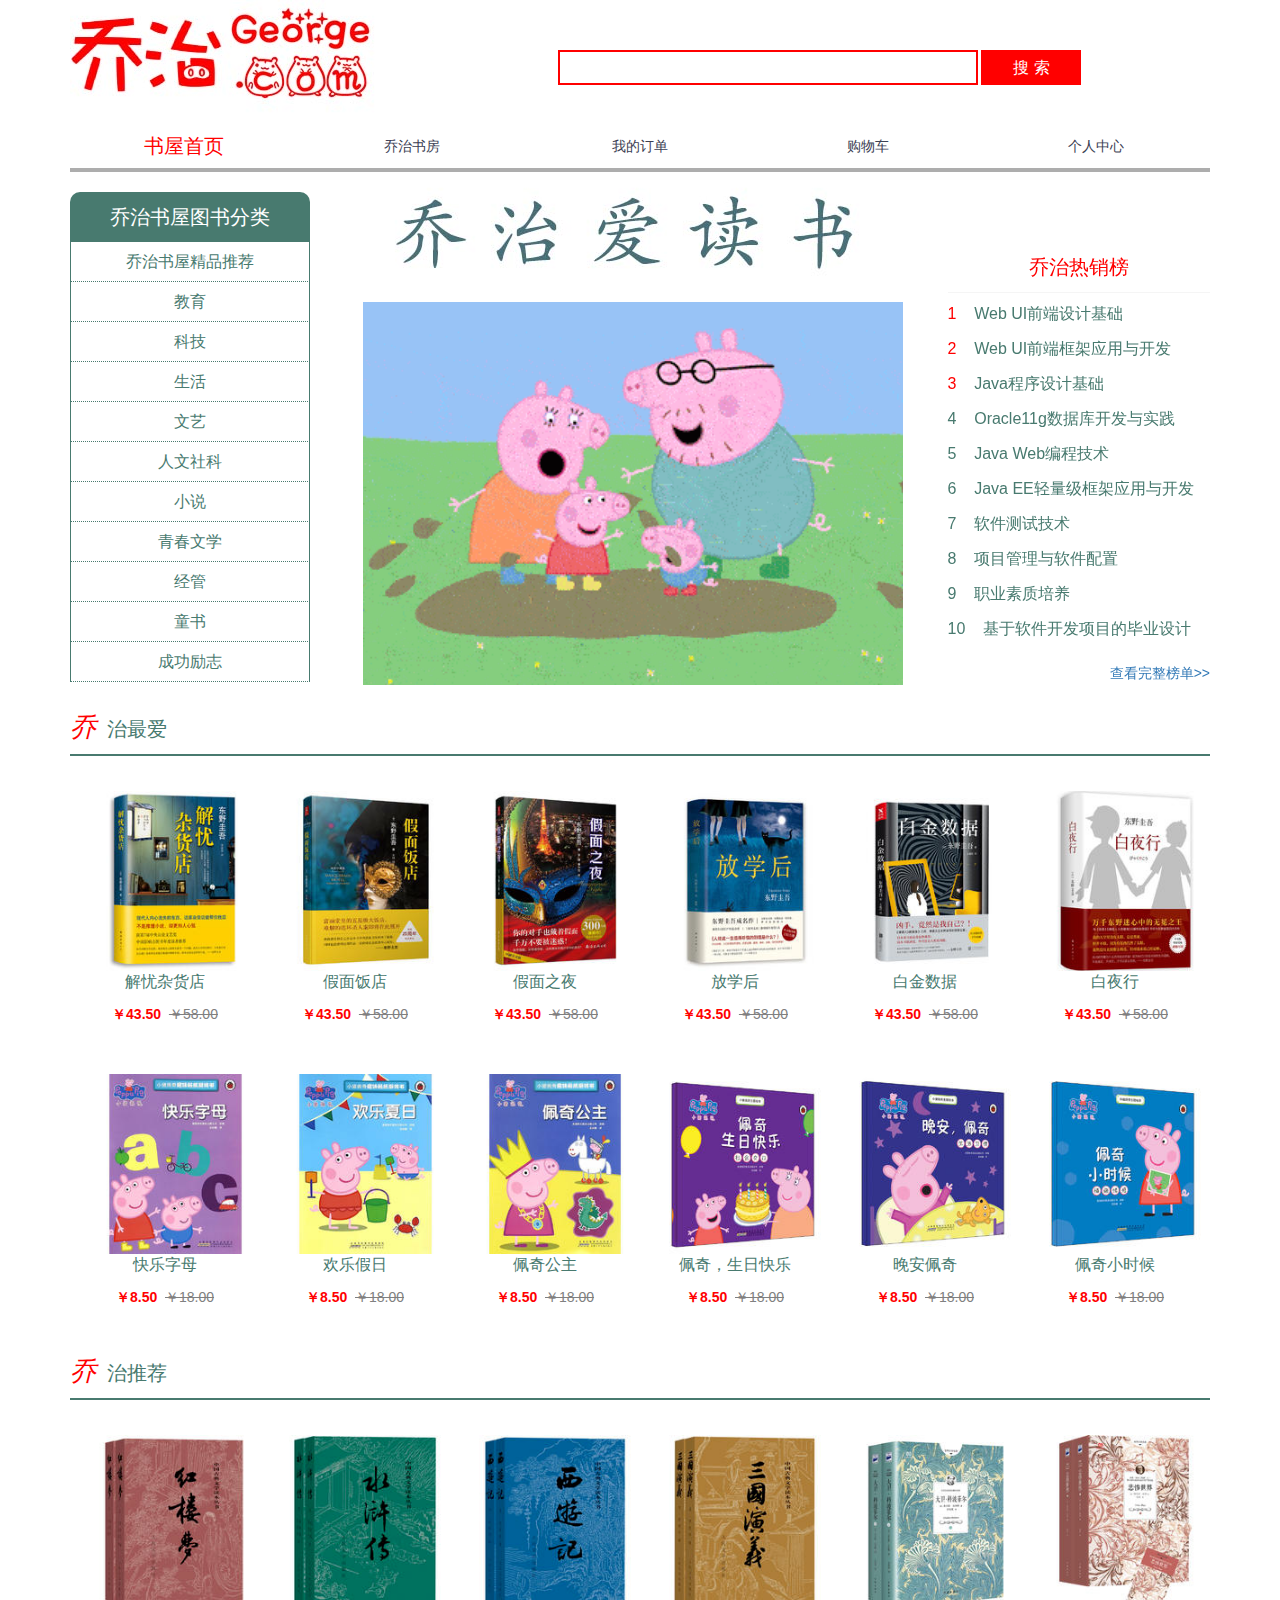
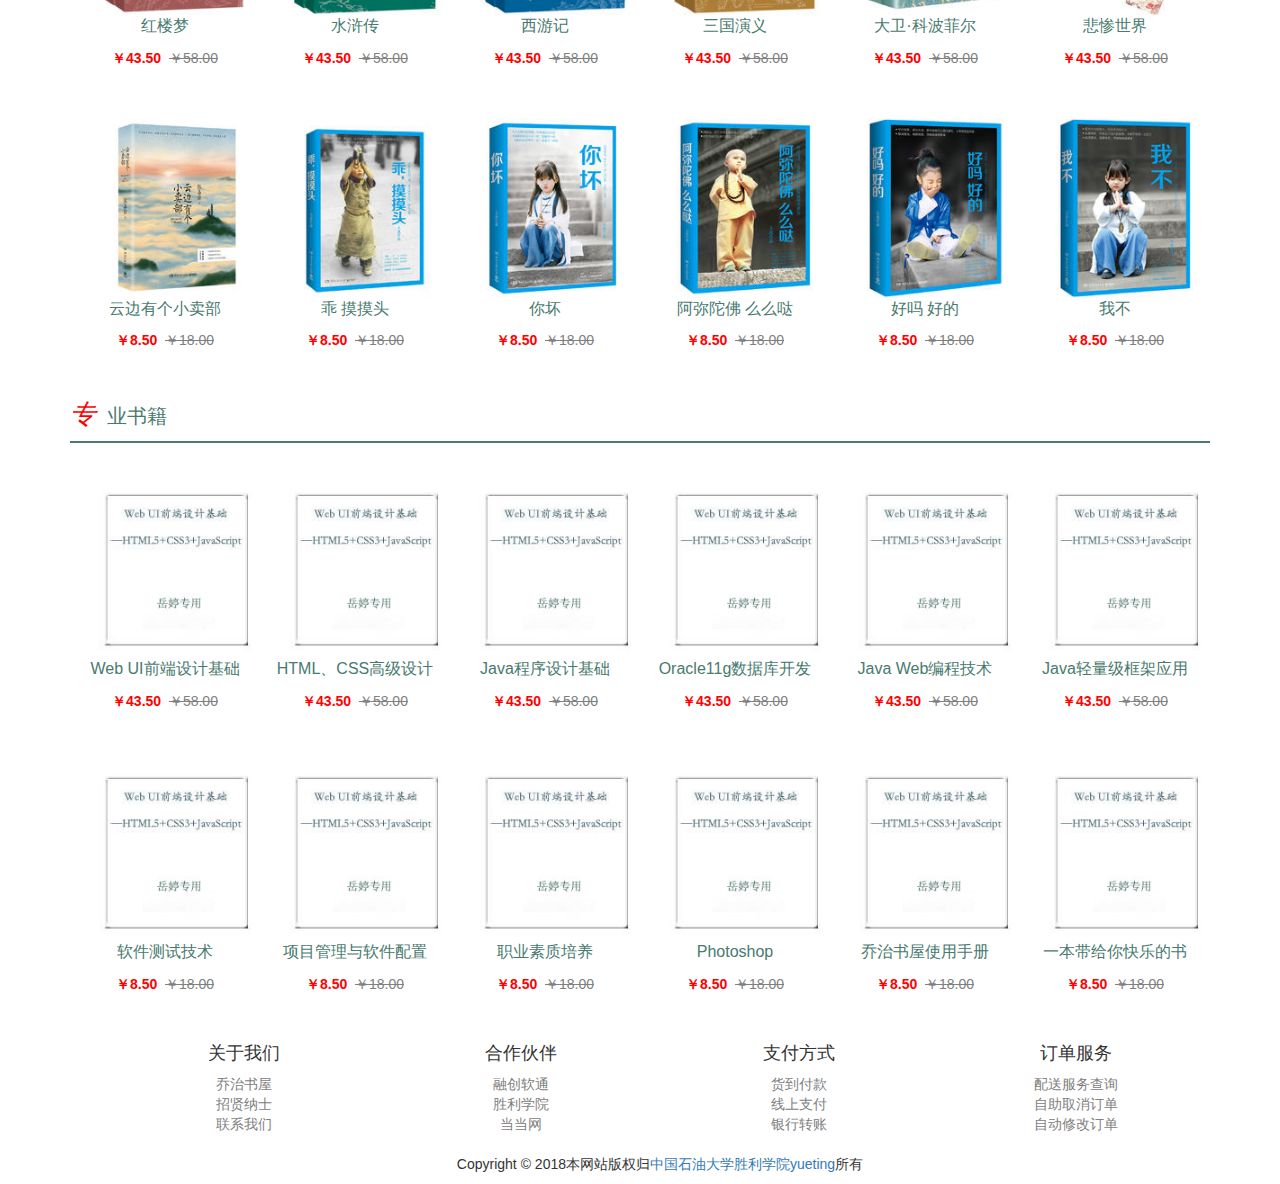
<file: index.html>
<!DOCTYPE html>
<html>
	<head>
		<meta charset="utf-8" />
		<title>乔治书屋主页</title>
		<link rel="stylesheet" href="css/bootstrap.min.css" media="screen"/>
		<link rel="stylesheet" href="css/George.css" />
		<script src="js/jquery.js"></script>
		<script src="js/bootstrap.js"></script>
		<script src="js/bootbox.min.js"></script>
		<meta name="viewport" content="width=device-width,initial-scale=1.0" />
	</head>
	<body>
		<div class="container">
			<!--头部区域-->
			<div class="header row">
				<div class="col-md-5">
					<img src="img/logo.jpg"/>
				</div>
				<div class="col-md-7">
					<input class="text" type="text" />
					<input class="button" type="button" value="搜 索" onclick="javascript:window.location.href='book.html'"/>
				</div>
			</div>
			<!--导航区域-->
			<div class="nav row">
				<div class="col-md-12">
					<a href="index.html" style="font-size: 20px;color: red;">书屋首页</a>
					<a href="library.html">乔治书房</a>
					<a href="goods.html">我的订单</a>					
					<a href="trolley.html">购物车</a>
					<a href="person.html">个人中心</a>
				</div>
			</div>
			<!--中间区域-->
			<div class="article row">
				<div class="left col-md-3">	
					<!--左侧导航栏-->
					<div id="aside">
						<h2>乔治书屋图书分类</h2>
						<ul id="menu">
							<!--乔治图书精品推荐-->
							<li>
								<a href="">乔治书屋精品推荐</a>
								<div class="tankuang">
									<dl class="submenu">
										<dt>热爱编程的乔治</dt>
										<dd>
											<span>&nbsp;&nbsp;<a href="book.html"><b style="color: red;">《乔治爱编程之软通培训》</b></a>&nbsp;&nbsp;</span>
											<span>&nbsp;&nbsp;<a href="book.html">《Web UI前端设计基础》</a>&nbsp;&nbsp;</span>
											<span>&nbsp;&nbsp;<a href="book.html">《Web UI前端框架应用与开发》</a>&nbsp;&nbsp;</span>
											<span>&nbsp;&nbsp;<a href="book.html">《Java程序设计基础》</a>&nbsp;&nbsp;</span>
											<span>&nbsp;&nbsp;<a href="book.html">《oracle11g数据库开发与实战》</a>&nbsp;&nbsp;</span>
											<span>&nbsp;&nbsp;<a href="book.html">《Java web编程技术》</a>&nbsp;&nbsp;</span>
											<span>&nbsp;&nbsp;<a href="book.html">《JavaEE轻量级框架应用与开发》</a>&nbsp;&nbsp;</span>
											<span>&nbsp;&nbsp;<a href="book.html">《软件测试技术》</a>&nbsp;&nbsp;</span>
											<span>&nbsp;&nbsp;<a href="book.html">《项目管理与软件配置》</a>&nbsp;&nbsp;</span>
											<span>&nbsp;&nbsp;<a href="book.html">《职业素质培养》</a>&nbsp;&nbsp;</span>
											<span>&nbsp;&nbsp;<a href="book.html">《基于软件开发项目的毕业设计》</a>&nbsp;&nbsp;</span>
											<span>&nbsp;&nbsp;<a href="book.html">更多推荐，敬请期待</a>&nbsp;&nbsp;</span>
										</dd>
		  							    <div class="clear"></div>
									</dl>
								</div>
								<div class="clear"></div>
							</li>
							<!--教育-->
							<li>
								<a href="">教育</a>
								<div class="tankuang">
									<dl class="submenu">
										<dt>教材</dt>
										<dd>
											<span>&nbsp;&nbsp;<a href="book.html">研究生/本科/专科</a>&nbsp;&nbsp;</span>
											<span>&nbsp;&nbsp;<a href="book.html">高职高专</a>&nbsp;&nbsp;</span>
											<span>&nbsp;&nbsp;<a href="book.html">成人教育</a>&nbsp;&nbsp;</span>
											<span>&nbsp;&nbsp;<a href="book.html">职业技术培训</a>&nbsp;&nbsp;</span>
											<span>&nbsp;&nbsp;<a href="book.html">公共课</a>&nbsp;&nbsp;</span>
											<span>&nbsp;&nbsp;<a href="book.html">工学类</a>&nbsp;&nbsp;</span>
											<span>&nbsp;&nbsp;<a href="book.html">文法类</a>&nbsp;&nbsp;</span>
											<span>&nbsp;&nbsp;<a href="book.html">理学类</a>&nbsp;&nbsp;</span>
											<span>&nbsp;&nbsp;<a href="book.html">医学类</a>&nbsp;&nbsp;</span>
											<span>&nbsp;&nbsp;<a href="book.html">更多</a>&nbsp;&nbsp;</span>
										</dd>
										<div class="clear"></div>
									</dl>
									<dl class="submenu">
										<dt>外语</dt>
										<dd>
											<span>&nbsp;&nbsp;<a href="book.html">英语综合教程</a>&nbsp;&nbsp;</span>
											<span>&nbsp;&nbsp;<a href="book.html">英语专项训练</a>&nbsp;&nbsp;</span>
											<span>&nbsp;&nbsp;<a href="book.html">英语读物</a>&nbsp;&nbsp;</span>
											<span>&nbsp;&nbsp;<a href="book.html">英语考试</a>&nbsp;&nbsp;</span>
											<span>&nbsp;&nbsp;<a href="book.html">英语工具书</a>&nbsp;&nbsp;</span>
											<span>&nbsp;&nbsp;<a href="book.html">小语种</a>&nbsp;&nbsp;</span>
											<span>&nbsp;&nbsp;<a href="book.html">日语</a>&nbsp;&nbsp;</span>
											<span>&nbsp;&nbsp;<a href="book.html">法语</a>&nbsp;&nbsp;</span>
											<span>&nbsp;&nbsp;<a href="book.html">韩语</a>&nbsp;&nbsp;</span>
											<span>&nbsp;&nbsp;<a href="book.html">对外汉语</a>&nbsp;&nbsp;</span>
											<span>&nbsp;&nbsp;<a href="">更多</a>&nbsp;&nbsp;</span>
										</dd>
										<div class="clear"></div>
									</dl>
									<dl class="submenu">
										<dt>中小学</dt>
										<dd>
											<span>&nbsp;&nbsp;<a href="">幼小衔接</a>&nbsp;&nbsp;</span>
											<span>&nbsp;&nbsp;<a href="">一年级</a>&nbsp;&nbsp;</span>
											<span>&nbsp;&nbsp;<a href="">二年级</a>&nbsp;&nbsp;</span>
											<span>&nbsp;&nbsp;<a href="">三年级</a>&nbsp;&nbsp;</span>
											<span>&nbsp;&nbsp;<a href="">四年级</a>&nbsp;&nbsp;</span>
											<span>&nbsp;&nbsp;<a href="">五年级</a>&nbsp;&nbsp;</span>
											<span>&nbsp;&nbsp;<a href="">六年级</a>&nbsp;&nbsp;</span>
											<span>&nbsp;&nbsp;<a href="">初中</a>&nbsp;&nbsp;</span>
											<span>&nbsp;&nbsp;<a href="">高中</a>&nbsp;&nbsp;</span>
											<span>&nbsp;&nbsp;<a href="">工具书</a>&nbsp;&nbsp;</span>
											<span>&nbsp;&nbsp;<a href="">更多</a>&nbsp;&nbsp;</span>
										</dd>
										<div class="clear"></div>
									</dl>
									<dl class="submenu">
										<dt>考试</dt>
										<dd>
											<span>&nbsp;&nbsp;<a href="">计算机</a>&nbsp;&nbsp;</span>
											<span>&nbsp;&nbsp;<a href="">建造师</a>&nbsp;&nbsp;</span>
											<span>&nbsp;&nbsp;<a href="">会计师</a>&nbsp;&nbsp;</span>
											<span>&nbsp;&nbsp;<a href="">公务员</a>&nbsp;&nbsp;</span>
											<span>&nbsp;&nbsp;<a href="">教师编</a>&nbsp;&nbsp;</span>
											<span>&nbsp;&nbsp;<a href="">事业编</a>&nbsp;&nbsp;</span>
											<span>&nbsp;&nbsp;<a href="">医师资格</a>&nbsp;&nbsp;</span>
											<span>&nbsp;&nbsp;<a href="">心理学认定</a>&nbsp;&nbsp;</span>
											<span>&nbsp;&nbsp;<a href="">MBA/MPA</a>&nbsp;&nbsp;</span>
											<span>&nbsp;&nbsp;<a href="">建筑工程</a>&nbsp;&nbsp;</span>
											<span>&nbsp;&nbsp;<a href="">更多</a>&nbsp;&nbsp;</span>
										</dd>
										<div class="clear"></div>
									</dl>
								</div>
								<div class="clear"></div>
							</li>														
							<!--科技-->
							<li>
								<a href="">科技</a>
								<div class="tankuang">
									<dl class="submenu">
										<dt>计算机</dt>
										<dd>
											<span>&nbsp;&nbsp;<a href="">计算机理论</a>&nbsp;&nbsp;</span>
											<span>&nbsp;&nbsp;<a href="">硬件/外部设备/维修</a>&nbsp;&nbsp;</span>
											<span>&nbsp;&nbsp;<a href="">操作系统/系统开发</a>&nbsp;&nbsp;</span>
											<span>&nbsp;&nbsp;<a href="">数据库</a>&nbsp;&nbsp;</span>
											<span>&nbsp;&nbsp;<a href="">程序设计</a>&nbsp;&nbsp;</span>
											<span>&nbsp;&nbsp;<a href="">网络与数据通信</a>&nbsp;&nbsp;</span>
											<span>&nbsp;&nbsp;<a href="">图形图像多媒体</a>&nbsp;&nbsp;</span>
											<span>&nbsp;&nbsp;<a href="">CAD CAM CAE</a>&nbsp;&nbsp;</span>
											<span>&nbsp;&nbsp;<a href="">软件工程/开发项目管理</a>&nbsp;&nbsp;</span>
											<span>&nbsp;&nbsp;<a href="">行业软件及应用</a>&nbsp;&nbsp;</span>
											<span>&nbsp;&nbsp;<a href="">人工智能</a>&nbsp;&nbsp;</span>
											<span>&nbsp;&nbsp;<a href="">计算机考试认定</a>&nbsp;&nbsp;</span>
											<span>&nbsp;&nbsp;<a href="">管理信息系统MIS</a>&nbsp;&nbsp;</span>
											<span>&nbsp;&nbsp;<a href="">地理信息管理系统GIS</a>&nbsp;&nbsp;</span>
											<span>&nbsp;&nbsp;<a href="">信息安全/网络安全</a>&nbsp;&nbsp;</span>
											<span>&nbsp;&nbsp;<a href="">更多</a>&nbsp;&nbsp;</span>
										</dd>
										<div class="clear"></div>
									</dl>
									<dl class="submenu">
										<dt>科普读物</dt>
										<dd>
											<span>&nbsp;&nbsp;<a href="">宇宙知识</a>&nbsp;&nbsp;</span>
											<span>&nbsp;&nbsp;<a href="">人类故事</a>&nbsp;&nbsp;</span>
											<span>&nbsp;&nbsp;<a href="">生物世界</a>&nbsp;&nbsp;</span>
											<span>&nbsp;&nbsp;<a href="">科学世界</a>&nbsp;&nbsp;</span>
											<span>&nbsp;&nbsp;<a href="">生态环境</a>&nbsp;&nbsp;</span>
											<span>&nbsp;&nbsp;<a href="">百科知识</a>&nbsp;&nbsp;</span>
											<span>&nbsp;&nbsp;<a href="">英文原版书-科普</a>&nbsp;&nbsp;</span>
											<span>&nbsp;&nbsp;<a href="">更多</a>&nbsp;&nbsp;</span>
										</dd>
										<div class="clear"></div>
									</dl>
									<dl class="submenu">
										<dt>建筑</dt>
										<dd>
											<span>&nbsp;&nbsp;<a href="">建筑史与建筑文化</a>&nbsp;&nbsp;</span>
											<span>&nbsp;&nbsp;<a href="">建筑科学</a>&nbsp;&nbsp;</span>
											<span>&nbsp;&nbsp;<a href="">建筑外观设计</a>&nbsp;&nbsp;</span>
											<span>&nbsp;&nbsp;<a href="">室内设计/装潢装修</a>&nbsp;&nbsp;</span>
											<span>&nbsp;&nbsp;<a href="">建筑施工与监理</a>&nbsp;&nbsp;</span>
											<span>&nbsp;&nbsp;<a href="">工程经济与管理</a>&nbsp;&nbsp;</span>
											<span>&nbsp;&nbsp;<a href="">城乡规划/市政工程</a>&nbsp;&nbsp;</span>
											<span>&nbsp;&nbsp;<a href="">园林景观/环境艺术</a>&nbsp;&nbsp;</span>
											<span>&nbsp;&nbsp;<a href="">标准/规范</a>&nbsp;&nbsp;</span>
											<span>&nbsp;&nbsp;<a href="">建筑教材/教辅</a>&nbsp;&nbsp;</span>
											<span>&nbsp;&nbsp;<a href="">职业资格考试用书</a>&nbsp;&nbsp;</span>
											<span>&nbsp;&nbsp;<a href="">更多</a>&nbsp;&nbsp;</span>
										</dd>
										<div class="clear"></div>
									</dl>
									<dl class="submenu">
										<dt>医学</dt>
										<dd>
											<span>&nbsp;&nbsp;<a href="">预防医学/卫生学</a>&nbsp;&nbsp;</span>
											<span>&nbsp;&nbsp;<a href="">临床医学理论</a>&nbsp;&nbsp;</span>
											<span>&nbsp;&nbsp;<a href="">内科学</a>&nbsp;&nbsp;</span>
											<span>&nbsp;&nbsp;<a href="">外科学</a>&nbsp;&nbsp;</span>
											<span>&nbsp;&nbsp;<a href="">妇产科学</a>&nbsp;&nbsp;</span>
											<span>&nbsp;&nbsp;<a href="">儿科学</a>&nbsp;&nbsp;</span>
											<span>&nbsp;&nbsp;<a href="">护理学</a>&nbsp;&nbsp;</span>
											<span>&nbsp;&nbsp;<a href="">中医</a>&nbsp;&nbsp;</span>
											<span>&nbsp;&nbsp;<a href="">药学</a>&nbsp;&nbsp;</span>
											<span>&nbsp;&nbsp;<a href="">麻醉学</a>&nbsp;&nbsp;</span>
											<span>&nbsp;&nbsp;<a href="">医学管理</a>&nbsp;&nbsp;</span>
											<span>&nbsp;&nbsp;<a href="">更多</a>&nbsp;&nbsp;</span>
										</dd>
										<div class="clear"></div>
									</dl>
									<dl class="submenu">
										<dt>农林/林业</dt>
										<dd>
											<span>&nbsp;&nbsp;<a href="">农业基础科学</a>&nbsp;&nbsp;</span>
											<span>&nbsp;&nbsp;<a href="">农业工程</a>&nbsp;&nbsp;</span>
											<span>&nbsp;&nbsp;<a href="">农学</a>&nbsp;&nbsp;</span>
											<span>&nbsp;&nbsp;<a href="">植物保护</a>&nbsp;&nbsp;</span>
											<span>&nbsp;&nbsp;<a href="">农作物</a>&nbsp;&nbsp;</span>
											<span>&nbsp;&nbsp;<a href="">园艺</a>&nbsp;&nbsp;</span>
											<span>&nbsp;&nbsp;<a href="">林业</a>&nbsp;&nbsp;</span>
											<span>&nbsp;&nbsp;<a href="">畜牧/狩猎/蚕/蜂</a>&nbsp;&nbsp;</span>
											<span>&nbsp;&nbsp;<a href="">水产/渔业</a>&nbsp;&nbsp;</span>
											<span>&nbsp;&nbsp;<a href="">农林音像</a>&nbsp;&nbsp;</span>
											<span>&nbsp;&nbsp;<a href="">更多</a>&nbsp;&nbsp;</span>
										</dd>
										<div class="clear"></div>
									</dl>
									<dl class="submenu">
										<dt>自然科学</dt>
										<dd>
											<span>&nbsp;&nbsp;<a href="">总论</a>&nbsp;&nbsp;</span>
											<span>&nbsp;&nbsp;<a href="">数学</a>&nbsp;&nbsp;</span>
											<span>&nbsp;&nbsp;<a href="">力学</a>&nbsp;&nbsp;</span>
											<span>&nbsp;&nbsp;<a href="">物理学</a>&nbsp;&nbsp;</span>
											<span>&nbsp;&nbsp;<a href="">化学</a>&nbsp;&nbsp;</span>
											<span>&nbsp;&nbsp;<a href="">天文学</a>&nbsp;&nbsp;</span>
											<span>&nbsp;&nbsp;<a href="">地球科学</a>&nbsp;&nbsp;</span>
											<span>&nbsp;&nbsp;<a href="">生物科学</a>&nbsp;&nbsp;</span>
											<span>&nbsp;&nbsp;<a href="">科技史</a>&nbsp;&nbsp;</span>
											<span>&nbsp;&nbsp;<a href="">更多</a>&nbsp;&nbsp;</span>
										</dd>
										<div class="clear"></div>
									</dl>
								</div>
								<div class="clear"></div>
							</li>
							<!--生活-->
							<li>
								<a href="">生活</a>
								<div class="tankuang">
									<dl class="submenu">
										<dt>亲子/家教</dt>
										<dd>
											<span>&nbsp;&nbsp;<a href="">家教理论</a>&nbsp;&nbsp;</span>
											<span>&nbsp;&nbsp;<a href="">家教方法</a>&nbsp;&nbsp;</span>
											<span>&nbsp;&nbsp;<a href="">成功案例</a>&nbsp;&nbsp;</span>
											<span>&nbsp;&nbsp;<a href="">素质教育</a>&nbsp;&nbsp;</span>
											<span>&nbsp;&nbsp;<a href="">品格养成</a>&nbsp;&nbsp;</span>
											<span>&nbsp;&nbsp;<a href="">亲子关系</a>&nbsp;&nbsp;</span>
											<span>&nbsp;&nbsp;<a href="">心理疏导</a>&nbsp;&nbsp;</span>
											<span>&nbsp;&nbsp;<a href="">培育男孩</a>&nbsp;&nbsp;</span>
											<span>&nbsp;&nbsp;<a href="">培育女孩</a>&nbsp;&nbsp;</span>
											<span>&nbsp;&nbsp;<a href="">更多</a>&nbsp;&nbsp;</span>
										</dd>
										<div class="clear"></div>
									</dl>
									<dl class="submenu">
										<dt>育儿/早教</dt>
										<dd>
											<span>&nbsp;&nbsp;<a href="">育儿百科</a>&nbsp;&nbsp;</span>
											<span>&nbsp;&nbsp;<a href="">早教/亲自互动</a>&nbsp;&nbsp;</span>
											<span>&nbsp;&nbsp;<a href="">婴幼儿饮食影响</a>&nbsp;&nbsp;</span>
											<span>&nbsp;&nbsp;<a href="">婴幼儿护理健康</a>&nbsp;&nbsp;</span>
										</dd>
										<div class="clear"></div>
									</dl>
									<dl class="submenu">
										<dt>孕产/胎教</dt>
										<dd>
											<span>&nbsp;&nbsp;<a href="">孕前准备</a>&nbsp;&nbsp;</span>
											<span>&nbsp;&nbsp;<a href="">胎教</a>&nbsp;&nbsp;</span>
											<span>&nbsp;&nbsp;<a href="">孕期</a>&nbsp;&nbsp;</span>
											<span>&nbsp;&nbsp;<a href="">孕产妇健康</a>&nbsp;&nbsp;</span>
											<span>&nbsp;&nbsp;<a href="">孕期饮食指导</a>&nbsp;&nbsp;</span>
											<span>&nbsp;&nbsp;<a href="">产后管理</a>&nbsp;&nbsp;</span>
										</dd>
										<div class="clear"></div>
									</dl>
									<dl class="submenu">
										<dt>保健/养生</dt>
										<dd>
											<span>&nbsp;&nbsp;<a href="">中医养生</a>&nbsp;&nbsp;</span>
											<span>&nbsp;&nbsp;<a href="">饮食健康</a>&nbsp;&nbsp;</span>
											<span>&nbsp;&nbsp;<a href="">药膳食疗</a>&nbsp;&nbsp;</span>
											<span>&nbsp;&nbsp;<a href="">运动健康</a>&nbsp;&nbsp;</span>
											<span>&nbsp;&nbsp;<a href="">中老年养生</a>&nbsp;&nbsp;</span>
											<span>&nbsp;&nbsp;<a href="">健康百科</a>&nbsp;&nbsp;</span>
											<span>&nbsp;&nbsp;<a href="">心理健康</a>&nbsp;&nbsp;</span>
											<span>&nbsp;&nbsp;<a href="">更多</a>&nbsp;&nbsp;</span>
										</dd>
										<div class="clear"></div>
									</dl>
									<dl class="submenu">
										<dt>烹饪/美食</dt>
										<dd>
											<span>&nbsp;&nbsp;<a href="">家常菜谱</a>&nbsp;&nbsp;</span>
											<span>&nbsp;&nbsp;<a href="">烘焙甜品</a>&nbsp;&nbsp;</span>
											<span>&nbsp;&nbsp;<a href="">药膳食疗</a>&nbsp;&nbsp;</span>
											<span>&nbsp;&nbsp;<a href="">西餐料理</a>&nbsp;&nbsp;</span>
											<span>&nbsp;&nbsp;<a href="">茶酒饮料</a>&nbsp;&nbsp;</span>
											<span>&nbsp;&nbsp;<a href="">饮食文化</a>&nbsp;&nbsp;</span>
											<span>&nbsp;&nbsp;<a href="">地方美食</a>&nbsp;&nbsp;</span>
										</dd>
										<div class="clear"></div>
									</dl>
									<dl class="submenu">
										<dt>旅游/地图</dt>
										<dd>
											<span>&nbsp;&nbsp;<a href="">家常菜谱</a>&nbsp;&nbsp;</span>
											<span>&nbsp;&nbsp;<a href="">烘焙甜品</a>&nbsp;&nbsp;</span>
											<span>&nbsp;&nbsp;<a href="">药膳食疗</a>&nbsp;&nbsp;</span>
											<span>&nbsp;&nbsp;<a href="">西餐料理</a>&nbsp;&nbsp;</span>
											<span>&nbsp;&nbsp;<a href="">茶酒饮料</a>&nbsp;&nbsp;</span>
											<span>&nbsp;&nbsp;<a href="">饮食文化</a>&nbsp;&nbsp;</span>
											<span>&nbsp;&nbsp;<a href="">地方美食</a>&nbsp;&nbsp;</span>
										</dd>
										<div class="clear"></div>
									</dl>
									<dl class="submenu">
										<dt>家庭/家居</dt>
										<dd>
											<span>&nbsp;&nbsp;<a href="">家常菜谱</a>&nbsp;&nbsp;</span>
											<span>&nbsp;&nbsp;<a href="">烘焙甜品</a>&nbsp;&nbsp;</span>
											<span>&nbsp;&nbsp;<a href="">药膳食疗</a>&nbsp;&nbsp;</span>
											<span>&nbsp;&nbsp;<a href="">西餐料理</a>&nbsp;&nbsp;</span>
											<span>&nbsp;&nbsp;<a href="">茶酒饮料</a>&nbsp;&nbsp;</span>
											<span>&nbsp;&nbsp;<a href="">饮食文化</a>&nbsp;&nbsp;</span>
											<span>&nbsp;&nbsp;<a href="">地方美食</a>&nbsp;&nbsp;</span>
										</dd>
										<div class="clear"></div>
									</dl>
									<dl class="submenu">
										<dt>休闲/爱好</dt>
										<dd>
											<span>&nbsp;&nbsp;<a href="">家常菜谱</a>&nbsp;&nbsp;</span>
											<span>&nbsp;&nbsp;<a href="">烘焙甜品</a>&nbsp;&nbsp;</span>
											<span>&nbsp;&nbsp;<a href="">药膳食疗</a>&nbsp;&nbsp;</span>
											<span>&nbsp;&nbsp;<a href="">西餐料理</a>&nbsp;&nbsp;</span>
											<span>&nbsp;&nbsp;<a href="">茶酒饮料</a>&nbsp;&nbsp;</span>
											<span>&nbsp;&nbsp;<a href="">饮食文化</a>&nbsp;&nbsp;</span>
											<span>&nbsp;&nbsp;<a href="">地方美食</a>&nbsp;&nbsp;</span>
										</dd>
										<div class="clear"></div>
									</dl>
									<dl class="submenu">
										<dt>体育/运动</dt>
										<dd>
											<span>&nbsp;&nbsp;<a href="">家常菜谱</a>&nbsp;&nbsp;</span>
											<span>&nbsp;&nbsp;<a href="">烘焙甜品</a>&nbsp;&nbsp;</span>
											<span>&nbsp;&nbsp;<a href="">药膳食疗</a>&nbsp;&nbsp;</span>
											<span>&nbsp;&nbsp;<a href="">西餐料理</a>&nbsp;&nbsp;</span>
											<span>&nbsp;&nbsp;<a href="">茶酒饮料</a>&nbsp;&nbsp;</span>
											<span>&nbsp;&nbsp;<a href="">饮食文化</a>&nbsp;&nbsp;</span>
											<span>&nbsp;&nbsp;<a href="">地方美食</a>&nbsp;&nbsp;</span>
										</dd>
										<div class="clear"></div>
									</dl>
								</div>
								<div class="clear"></div>
							</li>
							<!--文艺-->
							<li>
								<a href="">文艺</a>
								<div class="tankuang">
									<dl class="submenu">
										<dt>文学</dt>
										<dd>
											<span>&nbsp;&nbsp;<a href="">文集</a>&nbsp;&nbsp;</span>
											<span>&nbsp;&nbsp;<a href="">纪实文学</a>&nbsp;&nbsp;</span>
											<span>&nbsp;&nbsp;<a href="">文学理论</a>&nbsp;&nbsp;</span>
											<span>&nbsp;&nbsp;<a href="">中国古诗词</a>&nbsp;&nbsp;</span>
											<span>&nbsp;&nbsp;<a href="">中国现当代诗歌</a>&nbsp;&nbsp;</span>
											<span>&nbsp;&nbsp;<a href="">外国诗歌</a>&nbsp;&nbsp;</span>
											<span>&nbsp;&nbsp;<a href="">中国古代随笔</a>&nbsp;&nbsp;</span>
											<span>&nbsp;&nbsp;<a href="">中国现当代随笔</a>&nbsp;&nbsp;</span>
											<span>&nbsp;&nbsp;<a href="">外国随笔</a>&nbsp;&nbsp;</span>
											<span>&nbsp;&nbsp;<a href="">戏剧</a>&nbsp;&nbsp;</span>
											<span>&nbsp;&nbsp;<a href="">民间文学</a>&nbsp;&nbsp;</span>
											<span>&nbsp;&nbsp;<a href="">文学类考试</a>&nbsp;&nbsp;</span>
											<span>&nbsp;&nbsp;<a href="">英文原版书-文学</a>&nbsp;&nbsp;</span>
											<span>&nbsp;&nbsp;<a href="">名家作品</a>&nbsp;&nbsp;</span>
											<span>&nbsp;&nbsp;<a href="">文学评论与鉴赏</a>&nbsp;&nbsp;</span>
											<span>&nbsp;&nbsp;<a href="">更多</a>&nbsp;&nbsp;</span>
										</dd>
										<div class="clear"></div>
									</dl>
									<dl class="submenu">
										<dt>传记</dt>
										<dd>
											<span>&nbsp;&nbsp;<a href="">财经人物</a>&nbsp;&nbsp;</span>
											<span>&nbsp;&nbsp;<a href="">历代帝王</a>&nbsp;&nbsp;</span>
											<span>&nbsp;&nbsp;<a href="">领袖首脑</a>&nbsp;&nbsp;</span>
											<span>&nbsp;&nbsp;<a href="">军事人物</a>&nbsp;&nbsp;</span>
											<span>&nbsp;&nbsp;<a href="">政治人物</a>&nbsp;&nbsp;</span>
											<span>&nbsp;&nbsp;<a href="">历史人物</a>&nbsp;&nbsp;</span>
											<span>&nbsp;&nbsp;<a href="">女性人物</a>&nbsp;&nbsp;</span>
											<span>&nbsp;&nbsp;<a href="">法律人物</a>&nbsp;&nbsp;</span>
											<span>&nbsp;&nbsp;<a href="">宗教人物</a>&nbsp;&nbsp;</span>
											<span>&nbsp;&nbsp;<a href="">哲学家</a>&nbsp;&nbsp;</span>
											<span>&nbsp;&nbsp;<a href="">人文/社会学家</a>&nbsp;&nbsp;</span>
											<span>&nbsp;&nbsp;<a href="">教育家</a>&nbsp;&nbsp;</span>
											<span>&nbsp;&nbsp;<a href="">语言文字学家</a>&nbsp;&nbsp;</span>
											<span>&nbsp;&nbsp;<a href="">文学家</a>&nbsp;&nbsp;</span>
											<span>&nbsp;&nbsp;<a href="">艺术家</a>&nbsp;&nbsp;</span>
											<span>&nbsp;&nbsp;<a href="">科学家</a>&nbsp;&nbsp;</span>
											<span>&nbsp;&nbsp;<a href="">国学大师</a>&nbsp;&nbsp;</span>
											<span>&nbsp;&nbsp;<a href="">影视明星</a>&nbsp;&nbsp;</span>
											<span>&nbsp;&nbsp;<a href="">体育明星</a>&nbsp;&nbsp;</span>
											<span>&nbsp;&nbsp;<a href="">家族研究/谱系</a>&nbsp;&nbsp;</span>
											<span>&nbsp;&nbsp;<a href="">更多</a>&nbsp;&nbsp;</span>
										</dd>
										<div class="clear"></div>
									</dl>
									<dl class="submenu">
										<dt>艺术</dt>
										<dd>
											<span>&nbsp;&nbsp;<a href="">艺术理论</a>&nbsp;&nbsp;</span>
											<span>&nbsp;&nbsp;<a href="">世界各国艺术概况</a>&nbsp;&nbsp;</span>
											<span>&nbsp;&nbsp;<a href="">绘画</a>&nbsp;&nbsp;</span>
											<span>&nbsp;&nbsp;<a href="">书法/篆刻</a>&nbsp;&nbsp;</span>
											<span>&nbsp;&nbsp;<a href="">影视/媒体艺术</a>&nbsp;&nbsp;</span>
											<span>&nbsp;&nbsp;<a href="">戏剧艺术/舞台艺术</a>&nbsp;&nbsp;</span>
											<span>&nbsp;&nbsp;<a href="">音乐/舞蹈</a>&nbsp;&nbsp;</span>
											<span>&nbsp;&nbsp;<a href="">雕塑/设计</a>&nbsp;&nbsp;</span>
											<span>&nbsp;&nbsp;<a href="">人体艺术</a>&nbsp;&nbsp;</span>
											<span>&nbsp;&nbsp;<a href="">工艺美术</a>&nbsp;&nbsp;</span>
											<span>&nbsp;&nbsp;<a href="">民间艺术</a>&nbsp;&nbsp;</span>
											<span>&nbsp;&nbsp;<a href="">建筑艺术</a>&nbsp;&nbsp;</span>
											<span>&nbsp;&nbsp;<a href="">收藏/鉴赏</a>&nbsp;&nbsp;</span>
											<span>&nbsp;&nbsp;<a href="">小人书/连环画</a>&nbsp;&nbsp;</span>
											<span>&nbsp;&nbsp;<a href="">更多</a>&nbsp;&nbsp;</span>
										</dd>
										<div class="clear"></div>
									</dl>
									<dl class="submenu">
										<dt>摄影</dt>
										<dd>
											<span>&nbsp;&nbsp;<a href="">摄影理论</a>&nbsp;&nbsp;</span>
											<span>&nbsp;&nbsp;<a href="">摄影入门</a>&nbsp;&nbsp;</span>
											<span>&nbsp;&nbsp;<a href="">分类摄影</a>&nbsp;&nbsp;</span>
											<span>&nbsp;&nbsp;<a href="">摄影进阶</a>&nbsp;&nbsp;</span>
											<span>&nbsp;&nbsp;<a href="">摄影器材</a>&nbsp;&nbsp;</span>
											<span>&nbsp;&nbsp;<a href="">技法/教程</a>&nbsp;&nbsp;</span>
											<span>&nbsp;&nbsp;<a href="">后期处理</a>&nbsp;&nbsp;</span>
											<span>&nbsp;&nbsp;<a href="">作品集</a>&nbsp;&nbsp;</span>
											<span>&nbsp;&nbsp;<a href="">作品赏析</a>&nbsp;&nbsp;</span>
											<span>&nbsp;&nbsp;<a href="">英文原版书</a>&nbsp;&nbsp;</span>
											<span>&nbsp;&nbsp;<a href="">更多</a>&nbsp;&nbsp;</span>
										</dd>
										<div class="clear"></div>
									</dl>
								</div>
								<div class="clear"></div>
							</li>
							<!--人文社科-->
							<li>
								<a href="">人文社科</a>
								<div class="tankuang">
									<dl class="submenu">
										<dt>历史</dt>
										<dd>
											<span>&nbsp;&nbsp;<a href="">历史普及读物</a>&nbsp;&nbsp;</span>
											<span>&nbsp;&nbsp;<a href="">中国史</a>&nbsp;&nbsp;</span>
											<span>&nbsp;&nbsp;<a href="">世界史</a>&nbsp;&nbsp;</span>
											<span>&nbsp;&nbsp;<a href="">历史名著</a>&nbsp;&nbsp;</span>
											<span>&nbsp;&nbsp;<a href="">文物考古</a>&nbsp;&nbsp;</span>
											<span>&nbsp;&nbsp;<a href="">史学理论</a>&nbsp;&nbsp;</span>
											<span>&nbsp;&nbsp;<a href="">历史随笔</a>&nbsp;&nbsp;</span>
											<span>&nbsp;&nbsp;<a href="">史科典籍</a>&nbsp;&nbsp;</span>
											<span>&nbsp;&nbsp;<a href="">地方史志</a>&nbsp;&nbsp;</span>
											<span>&nbsp;&nbsp;<a href="">历史地理</a>&nbsp;&nbsp;</span>
											<span>&nbsp;&nbsp;<a href="">民族史</a>&nbsp;&nbsp;</span>
											<span>&nbsp;&nbsp;<a href="">野史</a>&nbsp;&nbsp;</span>
											<span>&nbsp;&nbsp;<a href="">更多</a>&nbsp;&nbsp;</span>
										</dd>
		  							    <div class="clear"></div>
									</dl>
									<dl class="submenu">
										<dt>文化</dt>
										<dd>
											<span>&nbsp;&nbsp;<a href="">传统文化</a>&nbsp;&nbsp;</span>
											<span>&nbsp;&nbsp;<a href="">传统文化</a>&nbsp;&nbsp;</span>
											<span>&nbsp;&nbsp;<a href="">传统文化</a>&nbsp;&nbsp;</span>
											<span>&nbsp;&nbsp;<a href="">传统文化</a>&nbsp;&nbsp;</span>
											<span>&nbsp;&nbsp;<a href="">传统文化</a>&nbsp;&nbsp;</span>
											<span>&nbsp;&nbsp;<a href="">传统文化</a>&nbsp;&nbsp;</span>
										</dd>
		  							    <div class="clear"></div>
									</dl>
								</div>
								<div class="clear"></div>
							</li>
							<!--小说-->
							<li>
								<a href="">小说</a>
								<div class="tankuang">
									<dl class="submenu">
										<dt>分类</dt>
										<dd>
											<span>&nbsp;&nbsp;<a href="">中国当代小说</a>&nbsp;&nbsp;</span>
											<span>&nbsp;&nbsp;<a href="">中国近现代小说</a>&nbsp;&nbsp;</span>
											<span>&nbsp;&nbsp;<a href="">中国古典小说</a>&nbsp;&nbsp;</span>
											<span>&nbsp;&nbsp;<a href="">四大名著</a>&nbsp;&nbsp;</span>
											<span>&nbsp;&nbsp;<a href="">港澳台小说</a>&nbsp;&nbsp;</span>
											<span>&nbsp;&nbsp;<a href="">外国小说</a>&nbsp;&nbsp;</span>
											<span>&nbsp;&nbsp;<a href="">侦探/悬疑/推理</a>&nbsp;&nbsp;</span>
											<span>&nbsp;&nbsp;<a href="">恐怖/惊悚</a>&nbsp;&nbsp;</span>
											<span>&nbsp;&nbsp;<a href="">魔幻</a>&nbsp;&nbsp;</span>
											<span>&nbsp;&nbsp;<a href="">科幻</a>&nbsp;&nbsp;</span>
											<span>&nbsp;&nbsp;<a href="">武侠</a>&nbsp;&nbsp;</span>
											<span>&nbsp;&nbsp;<a href="">军事</a>&nbsp;&nbsp;</span>
											<span>&nbsp;&nbsp;<a href="">情感</a>&nbsp;&nbsp;</span>
											<span>&nbsp;&nbsp;<a href="">社会</a>&nbsp;&nbsp;</span>
											<span>&nbsp;&nbsp;<a href="">都市</a>&nbsp;&nbsp;</span>	
											<span>&nbsp;&nbsp;<a href="">职场</a>&nbsp;&nbsp;</span>
											<span>&nbsp;&nbsp;<a href="">财经</a>&nbsp;&nbsp;</span>
											<span>&nbsp;&nbsp;<a href="">官场</a>&nbsp;&nbsp;</span>
											<span>&nbsp;&nbsp;<a href="">历史</a>&nbsp;&nbsp;</span>
											<span>&nbsp;&nbsp;<a href="">影视小说</a>&nbsp;&nbsp;</span>
											<span>&nbsp;&nbsp;<a href="">作品集</a>&nbsp;&nbsp;</span>
											<span>&nbsp;&nbsp;<a href="">世界名著</a>&nbsp;&nbsp;</span>
											<span>&nbsp;&nbsp;<a href="">更多</a>&nbsp;&nbsp;</span>
										</dd>
		  							    <div class="clear"></div>
									</dl>
								</div>
								<div class="clear"></div>
							</li>
							<!--青春文学-->
							<li>
								<a href="">青春文学</a>
								<div class="tankuang">
									<dl class="submenu">
										<dt>文学类</dt>
										<dd>
											<span>&nbsp;&nbsp;<a href="">校园</a>&nbsp;&nbsp;</span>
											<span>&nbsp;&nbsp;<a href="">爱情/情感</a>&nbsp;&nbsp;</span>
											<span>&nbsp;&nbsp;<a href="">叛逆/成长</a>&nbsp;&nbsp;</span>
											<span>&nbsp;&nbsp;<a href="">悬疑/惊悚</a>&nbsp;&nbsp;</span>
											<span>&nbsp;&nbsp;<a href="">娱乐/偶像</a>&nbsp;&nbsp;</span>
											<span>&nbsp;&nbsp;<a href="">爆笑/无厘头</a>&nbsp;&nbsp;</span>
											<span>&nbsp;&nbsp;<a href="">玄幻/武侠/新魔幻/科幻</a>&nbsp;&nbsp;</span>
											<span>&nbsp;&nbsp;<a href="">大陆原创</a>&nbsp;&nbsp;</span>
											<span>&nbsp;&nbsp;<a href="">港台青春文学</a>&nbsp;&nbsp;</span>
											<span>&nbsp;&nbsp;<a href="">韩国青春文学</a>&nbsp;&nbsp;</span>
											<span>&nbsp;&nbsp;<a href="">穿越/重生/架空</a>&nbsp;&nbsp;</span>
											<span>&nbsp;&nbsp;<a href="">其他国外青春文学</a>&nbsp;&nbsp;</span>
											<span>&nbsp;&nbsp;<a href="">影视写真</a>&nbsp;&nbsp;</span>
											<span>&nbsp;&nbsp;<a href="">古代言情</a>&nbsp;&nbsp;</span>
											<span>&nbsp;&nbsp;<a href="">更多</a>&nbsp;&nbsp;</span>
										</dd>
		  							    <div class="clear"></div>
									</dl>
									<dl class="submenu">
										<dt>动漫/幽默</dt>
										<dd>
											<span>&nbsp;&nbsp;<a href="">大陆漫画</a>&nbsp;&nbsp;</span>
											<span>&nbsp;&nbsp;<a href="">港台漫画</a>&nbsp;&nbsp;</span>
											<span>&nbsp;&nbsp;<a href="">日韩漫画</a>&nbsp;&nbsp;</span>
											<span>&nbsp;&nbsp;<a href="">欧美漫画</a>&nbsp;&nbsp;</span>
											<span>&nbsp;&nbsp;<a href="">其他国外漫画</a>&nbsp;&nbsp;</span>
											<span>&nbsp;&nbsp;<a href="">世界经典漫画集</a>&nbsp;&nbsp;</span>
											<span>&nbsp;&nbsp;<a href="">小说/名著漫画版</a>&nbsp;&nbsp;</span>
											<span>&nbsp;&nbsp;<a href="">动漫学堂</a>&nbsp;&nbsp;</span>
											<span>&nbsp;&nbsp;<a href="">幽默/笑话集</a>&nbsp;&nbsp;</span>
											<span>&nbsp;&nbsp;<a href="">轻小说</a>&nbsp;&nbsp;</span>
											<span>&nbsp;&nbsp;<a href="">游戏同人作品</a>&nbsp;&nbsp;</span>
											<span>&nbsp;&nbsp;<a href="">画集</a>&nbsp;&nbsp;</span>
											<span>&nbsp;&nbsp;<a href="">动漫同人作品</a>&nbsp;&nbsp;</span>
											<span>&nbsp;&nbsp;<a href="">更多</a>&nbsp;&nbsp;</span>
										</dd>
		  							    <div class="clear"></div>
									</dl>
								</div>
								<div class="clear"></div>
							</li>
							<!--经管-->
							<li>
								<a href="">经管</a>
								<div class="tankuang">
									<dl class="submenu">
										<dt>经济</dt>
										<dd>
											<span>&nbsp;&nbsp;<a href="">***</a>&nbsp;&nbsp;</span>
											<span>&nbsp;&nbsp;<a href="">***</a>&nbsp;&nbsp;</span>
											<span>&nbsp;&nbsp;<a href="">***</a>&nbsp;&nbsp;</span>
											<span>&nbsp;&nbsp;<a href="">***</a>&nbsp;&nbsp;</span>
											<span>&nbsp;&nbsp;<a href="">***</a>&nbsp;&nbsp;</span>
											<span>&nbsp;&nbsp;<a href="">***</a>&nbsp;&nbsp;</span>
										</dd>
		  							    <div class="clear"></div>
									</dl>
									<dl class="submenu">
										<dt>管理</dt>
										<dd>
											<span>&nbsp;&nbsp;<a href="">***</a>&nbsp;&nbsp;</span>
											<span>&nbsp;&nbsp;<a href="">***</a>&nbsp;&nbsp;</span>
											<span>&nbsp;&nbsp;<a href="">***</a>&nbsp;&nbsp;</span>
											<span>&nbsp;&nbsp;<a href="">***</a>&nbsp;&nbsp;</span>
											<span>&nbsp;&nbsp;<a href="">***</a>&nbsp;&nbsp;</span>
											<span>&nbsp;&nbsp;<a href="">***</a>&nbsp;&nbsp;</span>
										</dd>
		  							    <div class="clear"></div>
									</dl>
									<dl class="submenu">
										<dt>投资理财</dt>
										<dd>
											<span>&nbsp;&nbsp;<a href="">***</a>&nbsp;&nbsp;</span>
											<span>&nbsp;&nbsp;<a href="">***</a>&nbsp;&nbsp;</span>
											<span>&nbsp;&nbsp;<a href="">***</a>&nbsp;&nbsp;</span>
											<span>&nbsp;&nbsp;<a href="">***</a>&nbsp;&nbsp;</span>
											<span>&nbsp;&nbsp;<a href="">***</a>&nbsp;&nbsp;</span>
											<span>&nbsp;&nbsp;<a href="">***</a>&nbsp;&nbsp;</span>
										</dd>
		  							    <div class="clear"></div>
									</dl>
								</div>
								<div class="clear"></div>
							</li>
							<!--童书-->
							<li>
								<a href="">童书</a>
								<div class="tankuang">
									<dl class="submenu">
										<dt>人气作家</dt>
										<dd>
											<span>&nbsp;&nbsp;<a href="">***</a>&nbsp;&nbsp;</span>
											<span>&nbsp;&nbsp;<a href="">***</a>&nbsp;&nbsp;</span>
											<span>&nbsp;&nbsp;<a href="">***</a>&nbsp;&nbsp;</span>
											<span>&nbsp;&nbsp;<a href="">***</a>&nbsp;&nbsp;</span>
											<span>&nbsp;&nbsp;<a href="">***</a>&nbsp;&nbsp;</span>
											<span>&nbsp;&nbsp;<a href="">***</a>&nbsp;&nbsp;</span>
										</dd>
		  							    <div class="clear"></div>
									</dl>
									<dl class="submenu">
										<dt>按年龄段选书</dt>
										<dd>
											<span>&nbsp;&nbsp;<a href="">***</a>&nbsp;&nbsp;</span>
											<span>&nbsp;&nbsp;<a href="">***</a>&nbsp;&nbsp;</span>
											<span>&nbsp;&nbsp;<a href="">***</a>&nbsp;&nbsp;</span>
											<span>&nbsp;&nbsp;<a href="">***</a>&nbsp;&nbsp;</span>
											<span>&nbsp;&nbsp;<a href="">***</a>&nbsp;&nbsp;</span>
											<span>&nbsp;&nbsp;<a href="">***</a>&nbsp;&nbsp;</span>
										</dd>
		  							    <div class="clear"></div>
									</dl>
									<dl class="submenu">
										<dt>按内容选书</dt>
										<dd>
											<span>&nbsp;&nbsp;<a href="">***</a>&nbsp;&nbsp;</span>
											<span>&nbsp;&nbsp;<a href="">***</a>&nbsp;&nbsp;</span>
											<span>&nbsp;&nbsp;<a href="">***</a>&nbsp;&nbsp;</span>
											<span>&nbsp;&nbsp;<a href="">***</a>&nbsp;&nbsp;</span>
											<span>&nbsp;&nbsp;<a href="">***</a>&nbsp;&nbsp;</span>
											<span>&nbsp;&nbsp;<a href="">***</a>&nbsp;&nbsp;</span>
										</dd>
		  							    <div class="clear"></div>
									</dl>
								</div>
								<div class="clear"></div>
							</li>
							<!--成功励志-->
							<li>
								<a href="">成功励志</a>
								<div class="tankuang">
									<dl class="submenu">
										<dt>分类</dt>
										<dd>
											<span>&nbsp;&nbsp;<a href="">***</a>&nbsp;&nbsp;</span>
											<span>&nbsp;&nbsp;<a href="">***</a>&nbsp;&nbsp;</span>
											<span>&nbsp;&nbsp;<a href="">***</a>&nbsp;&nbsp;</span>
											<span>&nbsp;&nbsp;<a href="">***</a>&nbsp;&nbsp;</span>
											<span>&nbsp;&nbsp;<a href="">***</a>&nbsp;&nbsp;</span>
											<span>&nbsp;&nbsp;<a href="">***</a>&nbsp;&nbsp;</span>
										</dd>
		  							    <div class="clear"></div>
									</dl>
								</div>
								<div class="clear"></div>
							</li>
						</ul>
					</div>
				</div>
				<!--中间部分-->
				<div class="center col-md-6">
					<img src="img/book.jpg" width="540px" />
					<img src="img/timg.gif" width="540px"/>
				</div>
				<!--右侧排行榜-->
				<div class="right col-md-3">
					<!--乔治热销榜-->
					<div class="tianqi">
						<iframe id="fancybox-frame" name="fancybox-frame1532744633510" 
					  	    frameborder="0" scrolling="no" hspace="0"  
							src="http://i.tianqi.com/index.php?c=code&a=getcode&id=38&h=60&w=610">
						</iframe>
					</div>
					<div class="new">
						<h3>乔治热销榜</h3>
						<ol>
							<li><span class="red">1</span>&nbsp;&nbsp;&nbsp;&nbsp;<a href="book.html">Web UI前端设计基础</a></li>
							<li><span class="red">2</span>&nbsp;&nbsp;&nbsp;&nbsp;<a href="book.html">Web UI前端框架应用与开发</a></li>
							<li><span class="red">3</span>&nbsp;&nbsp;&nbsp;&nbsp;<a href="book.html">Java程序设计基础</a></li>
							<li><span>4</span>&nbsp;&nbsp;&nbsp;&nbsp;<a href="book.html">Oracle11g数据库开发与实践</a></li>
							<li><span>5</span>&nbsp;&nbsp;&nbsp;&nbsp;<a href="book.html">Java Web编程技术</a></li>
							<li><span>6</span>&nbsp;&nbsp;&nbsp;&nbsp;<a href="book.html">Java EE轻量级框架应用与开发</a></li>
							<li><span>7</span>&nbsp;&nbsp;&nbsp;&nbsp;<a href="book.html">软件测试技术</a></li>
							<li><span>8</span>&nbsp;&nbsp;&nbsp;&nbsp;<a href="book.html">项目管理与软件配置</a></li>
							<li><span>9</span>&nbsp;&nbsp;&nbsp;&nbsp;<a href="book.html">职业素质培养</a></li>
							<li><span>10</span>&nbsp;&nbsp;&nbsp;&nbsp;<a href="book.html">基于软件开发项目的毕业设计</a></li>
						</ol>
						<p><a href="">查看完整榜单>></a></p>
					</div>
				</div>
			</div>
			<!--商品展示区域 乔治特供-->
			<div class="title">
				<em>乔</em>&nbsp;&nbsp;治最爱
			</div>
			<div class="row shop">
				<div class="col-md-12">
					<div class="col-md-2 book">
						<a href="book.html"><img src="img/解忧杂货店.jpg"/>
						<p><span>解忧杂货店</span></p></a>
						<p><b>￥43.50</b>&nbsp;&nbsp;<s>￥58.00</s></p>
					</div>
					<div class="col-md-2 book">
						<a href="book.html"><img src="img/假面饭店.jpg"/>
						<p><span>假面饭店</span></p></a>
						<p><b>￥43.50</b>&nbsp;&nbsp;<s>￥58.00</s></p>
					</div>
					<div class="col-md-2 book">
						<a href="book.html"><img src="img/假面之夜.jpg"/>
						<p><span>假面之夜</span></p></a>
						<p><b>￥43.50</b>&nbsp;&nbsp;<s>￥58.00</s></p>
					</div>
					<div class="col-md-2 book">
						<a href="book.html"><img src="img/放学后.jpg"/>
						<p><span>放学后</span></p></a>
						<p><b>￥43.50</b>&nbsp;&nbsp;<s>￥58.00</s></p>
					</div>					
					<div class="col-md-2 book">
						<a href="book.html"><img src="img/白金数据.jpg"/>
						<p><span>白金数据</span></p></a>
						<p><b>￥43.50</b>&nbsp;&nbsp;<s>￥58.00</s></p>
					</div>
					<div class="col-md-2 book">
						<a href="book.html"><img src="img/白夜行.jpg"/>
						<p><span>白夜行</span></p></a>
						<p><b>￥43.50</b>&nbsp;&nbsp;<s>￥58.00</s></p>
					</div>
				</div>
				<div class="col-md-12">
					<div class="col-md-2 book">
						<a href="book.html"><img src="img/佩奇1.jpg"/>
						<p><span>快乐字母</span></p></a>
						<p><b>￥8.50</b>&nbsp;&nbsp;<s>￥18.00</s></p>
					</div>
					<div class="col-md-2 book">
						<a href="book.html"><img src="img/佩奇2.jpg"/>
						<p><span>欢乐假日</span></p></a>
						<p><b>￥8.50</b>&nbsp;&nbsp;<s>￥18.00</s></p>
					</div>
					<div class="col-md-2 book">
						<a href="book.html"><img src="img/佩奇6.jpg"/>
						<p><span>佩奇公主</span></p></a>
						<p><b>￥8.50</b>&nbsp;&nbsp;<s>￥18.00</s></p>
					</div>
					<div class="col-md-2 book">
						<a href="book.html"><img src="img/佩奇3.jpg"/>
						<p><span>佩奇，生日快乐</span></p></a>
						<p><b>￥8.50</b>&nbsp;&nbsp;<s>￥18.00</s></p>
					</div>					
					<div class="col-md-2 book">
						<a href="book.html"><img src="img/佩奇4.jpg"/>
						<p><span>晚安佩奇</span></p></a>
						<p><b>￥8.50</b>&nbsp;&nbsp;<s>￥18.00</s></p>
					</div>
					<div class="col-md-2 book">
						<a href="book.html"><img src="img/佩奇5.jpg"/>
						<p><span>佩奇小时候</span></p></a>
						<p><b>￥8.50</b>&nbsp;&nbsp;<s>￥18.00</s></p>
					</div>
				</div>
			</div>
			<!--商品展示区域-->
			<div class="title">
				<em>乔</em>&nbsp;&nbsp;治推荐
			</div>
			<div class="row shop">
				<div class="col-md-12">
					<div class="col-md-2 book">
						<a href="book.html"><img src="img/红楼梦.jpg"/>
						<p><span>红楼梦</span></p></a>
						<p><b>￥43.50</b>&nbsp;&nbsp;<s>￥58.00</s></p>
					</div>
					<div class="col-md-2 book">
						<a href="book.html"><img src="img/水浒传.jpg"/>
						<p><span>水浒传</span></p></a>
						<p><b>￥43.50</b>&nbsp;&nbsp;<s>￥58.00</s></p>
					</div>
					<div class="col-md-2 book">
						<a href="book.html"><img src="img/西游记.jpg"/>
						<p><span>西游记</span></p></a>
						<p><b>￥43.50</b>&nbsp;&nbsp;<s>￥58.00</s></p>
					</div>
					<div class="col-md-2 book">
						<a href="book.html"><img src="img/三国演义.jpg"/>
						<p><span>三国演义</span></p></a>
						<p><b>￥43.50</b>&nbsp;&nbsp;<s>￥58.00</s></p>
					</div>					
					<div class="col-md-2 book">
						<a href="book.html"><img src="img/大卫·科波菲尔.jpg"/>
						<p><span>大卫·科波菲尔</span></p></a>
						<p><b>￥43.50</b>&nbsp;&nbsp;<s>￥58.00</s></p>
					</div>
					<div class="col-md-2 book">
						<a href="book.html"><img src="img/悲惨世界.jpg"/>
						<p><span>悲惨世界</span></p></a>
						<p><b>￥43.50</b>&nbsp;&nbsp;<s>￥58.00</s></p>
					</div>
				</div>
				<div class="col-md-12">
					<div class="col-md-2 book">
						<a href="book.html"><img src="img/云边有个小卖部.jpg"/>
						<p><span>云边有个小卖部</span></p></a>
						<p><b>￥8.50</b>&nbsp;&nbsp;<s>￥18.00</s></p>
					</div>
					<div class="col-md-2 book">
						<a href="book.html"><img src="img/乖 摸摸头.jpg"/>
						<p><span>乖 摸摸头</span></p></a>
						<p><b>￥8.50</b>&nbsp;&nbsp;<s>￥18.00</s></p>
					</div>
					<div class="col-md-2 book">
						<a href="book.html"><img src="img/你坏.jpg"/>
						<p><span>你坏</span></p></a>
						<p><b>￥8.50</b>&nbsp;&nbsp;<s>￥18.00</s></p>
					</div>
					<div class="col-md-2 book">
						<a href="book.html"><img src="img/阿弥陀佛 么么哒.jpg"/>
						<p><span>阿弥陀佛 么么哒</span></p></a>
						<p><b>￥8.50</b>&nbsp;&nbsp;<s>￥18.00</s></p>
					</div>					
					<div class="col-md-2 book">
						<a href="book.html"><img src="img/好吗 好的.jpg"/>
						<p><span>好吗 好的</span></p></a>
						<p><b>￥8.50</b>&nbsp;&nbsp;<s>￥18.00</s></p>
					</div>										
					<div class="col-md-2 book">
						<a href="book.html"><img src="img/我不.jpg"/>
						<p><span>我不</span></p></a>
						<p><b>￥8.50</b>&nbsp;&nbsp;<s>￥18.00</s></p>
					</div>
				</div>
			</div>
			<!--商品展示区域-->
			<div class="title">
				<em>专</em>&nbsp;&nbsp;业书籍
			</div>
			<div class="row shop">
				<div class="col-md-12">
					<div class="col-md-2 book">
						<a href="book.html"><img src="img/1.jpg"/>
						<p><span>Web UI前端设计基础</span></p></a>
						<p><b>￥43.50</b>&nbsp;&nbsp;<s>￥58.00</s></p>
					</div>
					<div class="col-md-2 book">
						<a href="book.html"><img src="img/1.jpg"/>
						<p><span>HTML、CSS高级设计</span></p></a>
						<p><b>￥43.50</b>&nbsp;&nbsp;<s>￥58.00</s></p>
					</div>
					<div class="col-md-2 book">
						<a href="book.html"><img src="img/1.jpg"/>
						<p><span>Java程序设计基础</span></p></a>
						<p><b>￥43.50</b>&nbsp;&nbsp;<s>￥58.00</s></p>
					</div>
					<div class="col-md-2 book">
						<a href="book.html"><img src="img/1.jpg"/>
						<p><span>Oracle11g数据库开发</span></p></a>
						<p><b>￥43.50</b>&nbsp;&nbsp;<s>￥58.00</s></p>
					</div>					
					<div class="col-md-2 book">
						<a href="book.html"><img src="img/1.jpg"/>
						<p><span>Java Web编程技术</span></p></a>
						<p><b>￥43.50</b>&nbsp;&nbsp;<s>￥58.00</s></p>
					</div>
					<div class="col-md-2 book">
						<a href="book.html"><img src="img/1.jpg"/>
						<p><span>Java轻量级框架应用</span></p></a>
						<p><b>￥43.50</b>&nbsp;&nbsp;<s>￥58.00</s></p>
					</div>
				</div>
				<div class="col-md-12">
					<div class="col-md-2 book">
						<a href="book.html"><img src="img/1.jpg"/>
						<p><span>软件测试技术</span></p></a>
						<p><b>￥8.50</b>&nbsp;&nbsp;<s>￥18.00</s></p>
					</div>
					<div class="col-md-2 book">
						<a href="book.html"><img src="img/1.jpg"/>
						<p><span>项目管理与软件配置</span></p></a>
						<p><b>￥8.50</b>&nbsp;&nbsp;<s>￥18.00</s></p>
					</div>
					<div class="col-md-2 book">
						<a href="book.html"><img src="img/1.jpg"/>
						<p><span>职业素质培养</span></p></a>
						<p><b>￥8.50</b>&nbsp;&nbsp;<s>￥18.00</s></p>
					</div>
					<div class="col-md-2 book">
						<a href="book.html"><img src="img/1.jpg"/>
						<p><span>Photoshop</span></p></a>
						<p><b>￥8.50</b>&nbsp;&nbsp;<s>￥18.00</s></p>
					</div>					
					<div class="col-md-2 book">
						<a href="book.html"><img src="img/1.jpg"/>
						<p><span>乔治书屋使用手册</span></p></a>
						<p><b>￥8.50</b>&nbsp;&nbsp;<s>￥18.00</s></p>
					</div>
					<div class="col-md-2 book">
						<a href="book.html"><img src="img/1.jpg"/>
						<p><span>一本带给你快乐的书</span></p></a>
						<p><b>￥8.50</b>&nbsp;&nbsp;<s>￥18.00</s></p>
					</div>
				</div>
			</div>
			<div class="footer col-md-12">
				<div class="col-md-3 section">
					<h4>关于我们</h4>
					<ul class="list">
						<li><a href="index.html">乔治书屋</a></li>
						<li><a href="">招贤纳士</a></li>
						<li><a href="mailto:3088334118@qq.com">联系我们</a></li>
					</ul>
				</div>
				<div class="col-md-3 section">
					<h4>合作伙伴</h4>
					<ul class="list">
						<li><a href="http://www.91isoft.com/">融创软通</a></li>
						<li><a href="http://www.slcupc.edu.cn/">胜利学院</a></li>
						<li><a href="http://www.dangdang.com/">当当网</a></li>
					</ul>
				</div>
				<div class="col-md-3 section">
					<h4>支付方式</h4>
					<ul class="list">
						<li><a href="">货到付款</a></li>
						<li><a href="">线上支付</a></li>
						<li><a href="">银行转账</a></li>
					</ul>
				</div>
				<div class="col-md-3 section">
					<h4>订单服务</h4>
					<ul class="list">
						<li><a href="">配送服务查询</a></li>
						<li><a href="">自助取消订单</a></li>
						<li><a href="">自动修改订单</a></li>
					</ul>
				</div>
				<div class="copyright">				
					Copyright © 2018本网站版权归<a href="">中国石油大学胜利学院yueting</a>所有				
			    </div>
			</div>
		</div>
	</body>
</html>
</file>
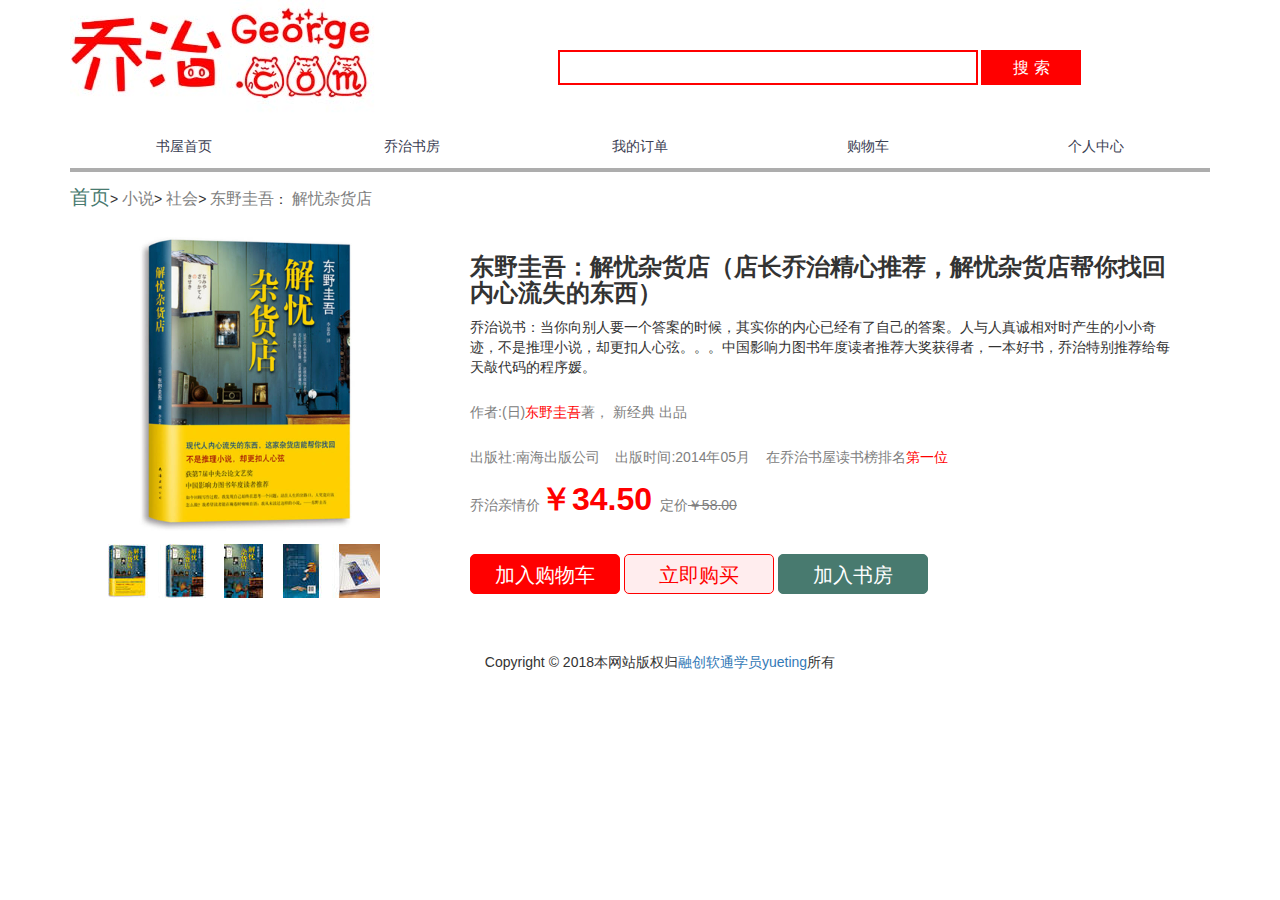
<file: book.html>
<!DOCTYPE html>
<html>
	<head>
		<meta charset="UTF-8">
		<title>商品详细信息与购买页面</title>
		<link rel="stylesheet" href="css/bootstrap.min.css" media="screen"/>
		<link rel="stylesheet" href="css/George.css" />
		<script src="js/jquery.js"></script>
		<script src="js/bootstrap.js"></script>
		<script src="js/bootbox.min.js"></script>
		<meta name="viewport" content="width=device-width,initial-scale=1.0" />
		<style>
			.jiagou{
				text-align: center;
				height: 40px;
				width: 150px;
				margin: 0;
				border: 1px solid red;
				line-height: 40px;
				background-color: red;
				color: white;
				font-size: 20px;
				font-family: "微软雅黑";
				border-radius: 5px;
			}
			.mai{
				text-align: center;
				height: 40px;
				width: 150px;
				margin: 0;
				line-height: 40px;
				border: 1px solid red;
				background-color: #FFEDEE;
				color: red;
				font-size: 20px;
				font-family: "微软雅黑";
				border-radius: 5px;
			}
			.xian{
				text-align: center;
				height: 40px;
				width: 150px;
				margin: 0;
				line-height: 40px;
				border: 1px solid #487A6F;
				background-color: #487A6F;
				color: white;
				font-size: 20px;
				font-family: "微软雅黑";
				border-radius: 5px;
			}
			.qian{
				color: gray;
			}
			.big_img{
				margin-bottom: 10px;
			}
			.small_img button{
				border: 0;
			}
		</style>
	</head>
	<body>
		<div class="container">
			<!--头部区域-->
			<div class="header row">
				<div class="col-md-5">
					<img src="img/logo.jpg"/>
				</div>
				<div class="col-md-7">
					<input class="text" type="text" />
					<input class="button" type="button" value="搜 索" />
				</div>
			</div>
			<!--导航区域-->
			<div class="nav row">
				<div class="col-md-12">
					<a href="index.html">书屋首页</a>
					<a href="library.html">乔治书房</a>
					<a href="goods.html">我的订单</a>					
					<a href="trolley.html">购物车</a>
					<a href="person.html">个人中心</a>
				</div>
			</div>
			<div class="b_section">
				<p>
					<span><a href="index.html">首页</a>></span>
					<a href="">小说</a>>
					<a href="">社会</a>>
					<a href="">东野圭吾</a>：
					<a href="">解忧杂货店</a>
				</p>
				<div class="col-md-12">
					<div class="col-md-4">
						<div class="big_img">
							<img id="myimage" src="img/book/l1.jpg" width="300px"/>
						</div>
						<div class="small_img">
							<button class="btn1" onclick="changeImage1()"><img src="img/book/s1.jpg" /></button>
							<button class="btn2" onclick="changeImage2()"><img src="img/book/s2.jpg" /></button>
							<button class="btn3" onclick="changeImage3()"><img src="img/book/s3.jpg" /></button>
							<button class="btn4" onclick="changeImage4()"><img src="img/book/s4.jpg" /></button>
							<button class="btn5" onclick="changeImage5()"><img src="img/book/s5.jpg" /></button>
						</div>						
					</div>
					<script>
						function changeImage1(){
							element=document.getElementById('myimage')							
						    element.src="img/book/l1.jpg";
						}
						function changeImage2(){
							element=document.getElementById('myimage')							
						    element.src="img/book/l2.jpg";
						}
						function changeImage3(){
							element=document.getElementById('myimage')							
						    element.src="img/book/l3.jpg";
						}
						function changeImage4(){
							element=document.getElementById('myimage')							
						    element.src="img/book/l4.jpg";
						}
						function changeImage5(){
							element=document.getElementById('myimage')							
						    element.src="img/book/l5.jpg";
						}
					</script>
					<div class="col-md-8">
						<h3><b>东野圭吾：解忧杂货店（店长乔治精心推荐，解忧杂货店帮你找回内心流失的东西）</b></h3>
						<p>乔治说书：当你向别人要一个答案的时候，其实你的内心已经有了自己的答案。人与人真诚相对时产生的小小奇迹，不是推理小说，却更扣人心弦。。。中国影响力图书年度读者推荐大奖获得者，一本好书，乔治特别推荐给每天敲代码的程序媛。 </p>
						<p class="qian">作者:(日)<a href="https://baike.baidu.com/item/东野圭吾/9506697?fr=aladdin" style="color: red;font-size: 14px;">东野圭吾</a>著， 新经典 出品</p>
						<p class="qian">出版社:南海出版公司&nbsp;&nbsp;&nbsp;&nbsp;出版时间:2014年05月&nbsp;&nbsp;&nbsp;&nbsp;在乔治书屋读书榜排名<span style="color: red;">第一位</span></p>
						
						<p class="qian">乔治亲情价<b style="color: red;font-size: 32px;">￥34.50</b>&nbsp;&nbsp;定价<s>￥58.00</s></p><br />
						<p>
							<a href="trolley.html"><button class="jiagou">加入购物车</button></a>
							<a href="trolley.html"><button class="mai">立即购买</button></a>
							<a href="library.html"><button class="xian">加入书房</button></a>
						</p>
					</div>
				</div>
			</div>
			<div class="footer col-md-12">
				<div class="copyright">				
					Copyright © 2018本网站版权归<a href="">融创软通学员yueting</a>所有				
			    </div>
			</div>
		</div>
	</body>
</html>
</file>
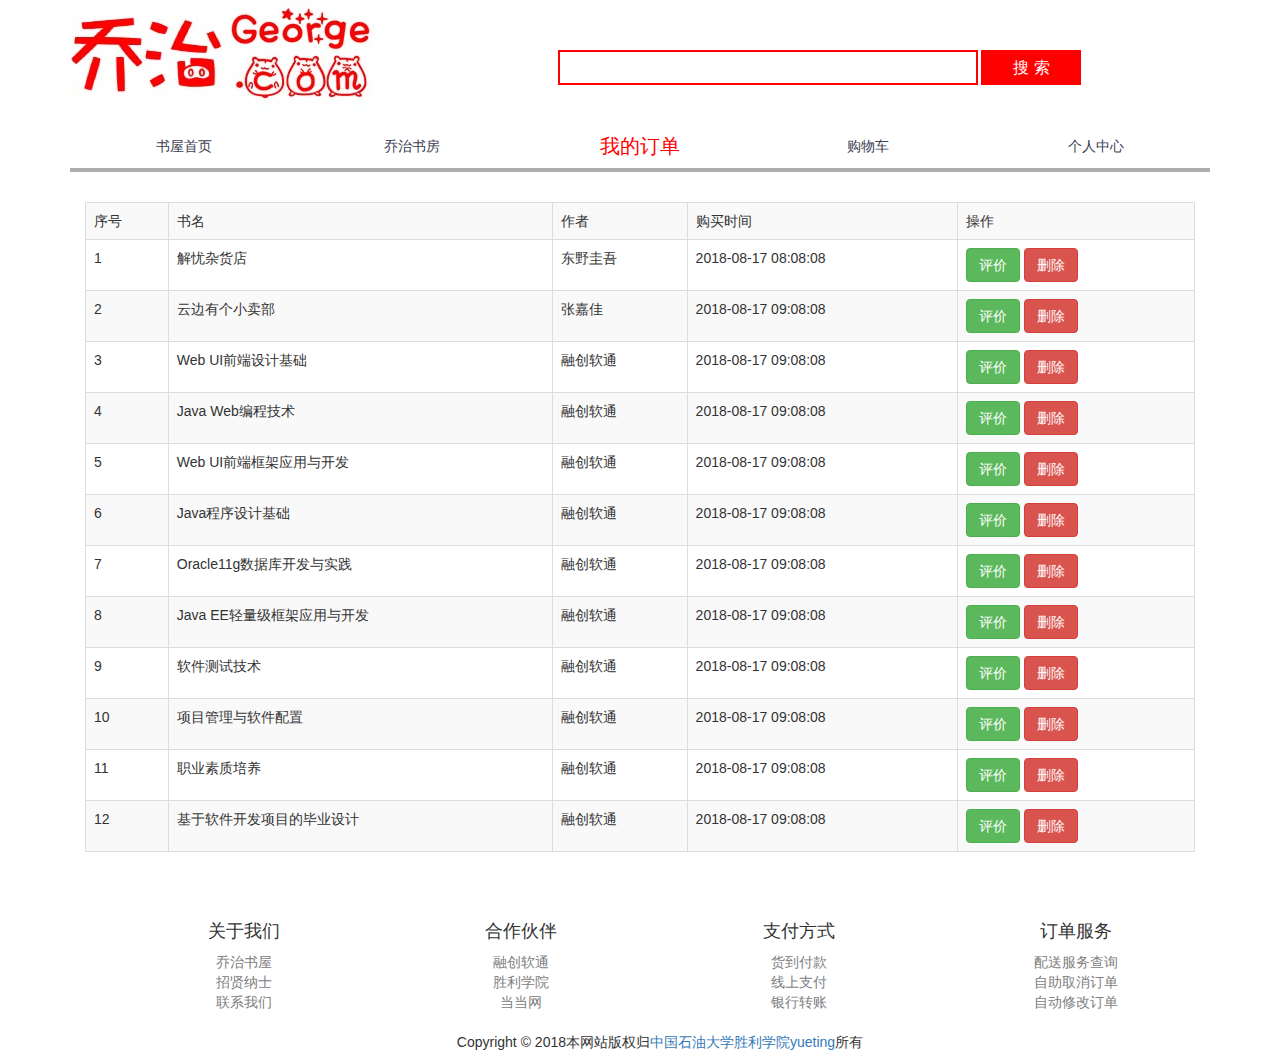
<file: goods.html>
<!DOCTYPE html>
<html>
	<head>
		<meta charset="UTF-8">
		<title>我的订单</title>
		<link rel="stylesheet" href="css/bootstrap.min.css" media="screen"/>
		<link rel="stylesheet" href="css/George.css" />
		<script src="js/jquery.js"></script>
		<script src="js/bootstrap.js"></script>
		<script src="js/bootbox.min.js"></script>
		<meta name="viewport" content="width=device-width,initial-scale=1.0" />
		<style>
			.goods_table{
				margin: 30px 0px;			
			}
		</style>
	</head>
	<body>
		<div class="container">
			<!--头部区域-->
			<div class="header row">
				<div class="col-md-5">
					<img src="img/logo.jpg"/>
				</div>
				<div class="col-md-7">
					<input class="text" type="text" />
					<input class="button" type="button" value="搜 索" />
				</div>
			</div>
			<!--导航区域-->
			<div class="nav row">
				<div class="col-md-12">
					<a href="index.html">书屋首页</a>
					<a href="library.html">乔治书房</a>
					<a href="goods.html" style="font-size: 20px;color: red;">我的订单</a>					
					<a href="trolley.html">购物车</a>
					<a href="person.html">个人中心</a>
				</div>
			</div>
			<div class="goods_table col-md-12">
			<script>
				function mydel(rowid){
					alert(rowid);
				}			
				function myedit(rowid){
					alert(rowid);
				}
				var str='[{"n":"1","title":"解忧杂货店","author":"东野圭吾","time":"2018-08-17 08:08:08"},{"n":"2","title":"云边有个小卖部","author":"张嘉佳","time":"2018-08-17 09:08:08"},{"n":"3","title":"Web UI前端设计基础","author":"融创软通","time":"2018-08-17 09:08:08"},{"n":"4","title":"Java Web编程技术","author":"融创软通","time":"2018-08-17 09:08:08"},{"n":"5","title":"Web UI前端框架应用与开发","author":"融创软通","time":"2018-08-17 09:08:08"},{"n":"6","title":"Java程序设计基础","author":"融创软通","time":"2018-08-17 09:08:08"},{"n":"7","title":"Oracle11g数据库开发与实践","author":"融创软通","time":"2018-08-17 09:08:08"},{"n":"8","title":"Java EE轻量级框架应用与开发","author":"融创软通","time":"2018-08-17 09:08:08"},{"n":"9","title":"软件测试技术","author":"融创软通","time":"2018-08-17 09:08:08"},{"n":"10","title":"项目管理与软件配置","author":"融创软通","time":"2018-08-17 09:08:08"},{"n":"11","title":"职业素质培养","author":"融创软通","time":"2018-08-17 09:08:08"},{"n":"12","title":"基于软件开发项目的毕业设计","author":"融创软通","time":"2018-08-17 09:08:08"}]';
				var json=JSON.parse(str);
				var tstr="<table border='1px;' class='table table-bordered table-striped table-hover'>";
				tstr +="<tr><td>序号</td><td>书名</td><td>作者</td><td>购买时间</td><td>操作</td></tr>"
				for(var i=0;i<json.length;i++){
					tstr += "<tr><td>"+ json[i].n +"</td><td>"+ json[i].title +"</td><td>"+ json[i].author +"</td><td>"+ json[i].time +"</td><td><button class='btn btn-success'>评价</button>  <button  class='btn btn-danger' onclick='del("+json[i].n+")'>删除</button> </td></tr>";
				}
				tstr += "</table>";
				document.write(tstr);
				
				function del(a){
					$('table tr').eq(a).remove();
				}
			</script>
			</div>
			<div class="footer col-md-12">
				<div class="col-md-3 section">
					<h4>关于我们</h4>
					<ul class="list">
						<li><a href="index.html">乔治书屋</a></li>
						<li><a href="">招贤纳士</a></li>
						<li><a href="">联系我们</a></li>
					</ul>
				</div>
				<div class="col-md-3 section">
					<h4>合作伙伴</h4>
					<ul class="list">
						<li><a href="http://www.91isoft.com/">融创软通</a></li>
						<li><a href="http://www.slcupc.edu.cn/">胜利学院</a></li>
						<li><a href="http://www.dangdang.com/">当当网</a></li>
					</ul>
				</div>
				<div class="col-md-3 section">
					<h4>支付方式</h4>
					<ul class="list">
						<li><a href="">货到付款</a></li>
						<li><a href="">线上支付</a></li>
						<li><a href="">银行转账</a></li>
					</ul>
				</div>
				<div class="col-md-3 section">
					<h4>订单服务</h4>
					<ul class="list">
						<li><a href="">配送服务查询</a></li>
						<li><a href="">自助取消订单</a></li>
						<li><a href="">自动修改订单</a></li>
					</ul>
				</div>
				<div class="copyright">				
					Copyright © 2018本网站版权归<a href="">中国石油大学胜利学院yueting</a>所有				
			    </div>
			</div>
		</div>
	</body>
</html>
</file>
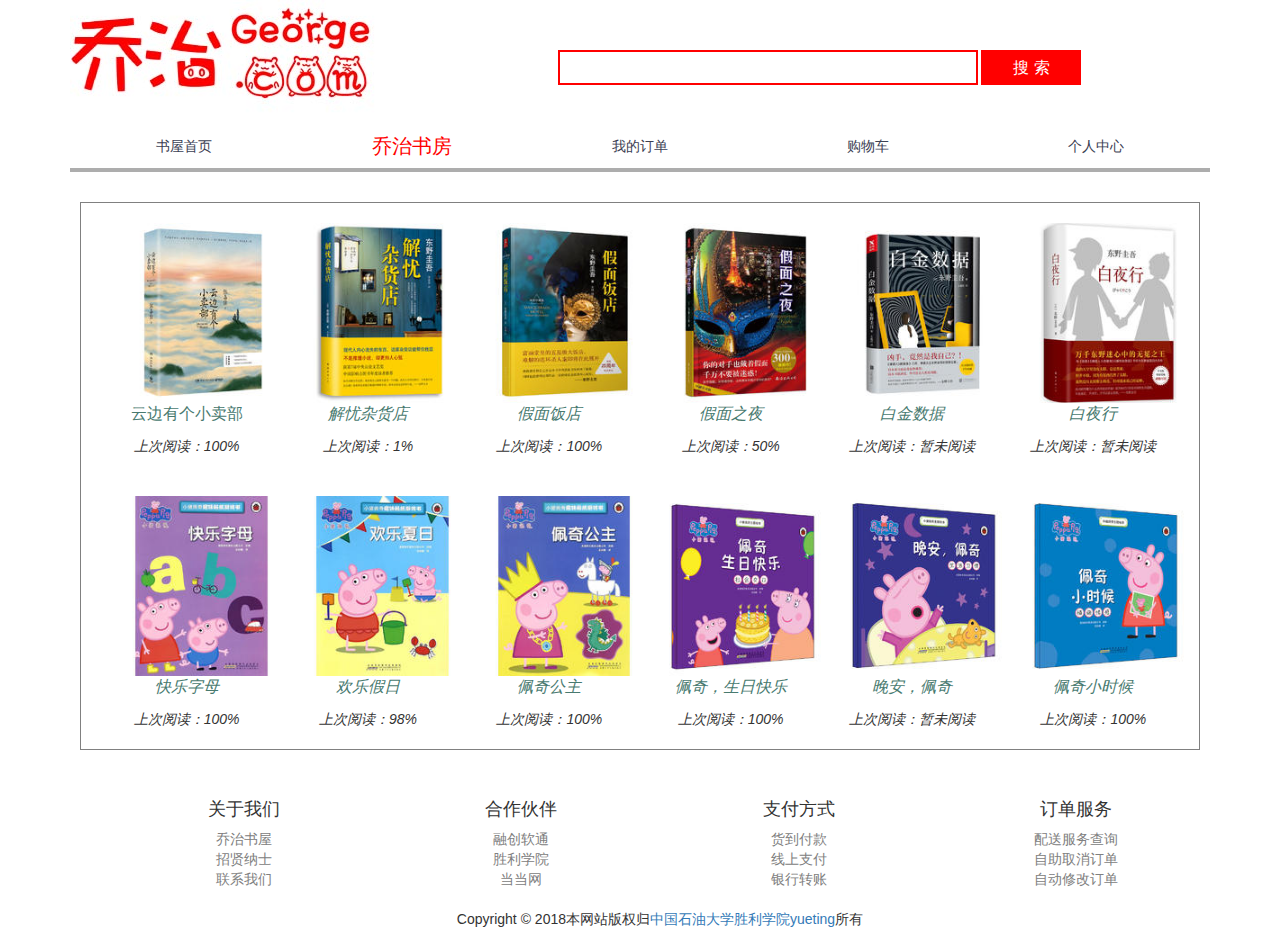
<file: library.html>
<!DOCTYPE html>
<html>
	<head>
		<meta charset="UTF-8">
		<title>乔治书房</title>
		<link rel="stylesheet" href="css/bootstrap.min.css" media="screen"/>
		<link rel="stylesheet" href="css/George.css" />
		<script src="js/jquery.js"></script>
		<script src="js/bootstrap.js"></script>
		<script src="js/bootbox.min.js"></script>
		<meta name="viewport" content="width=device-width,initial-scale=1.0" />
		
		<style>
			.library{
				border: 1px solid gray;
				margin: 30px 10px;
			}
			.library img{
				width: 180px;
				height: 180px;
			}
		</style>
		
	</head>
	<body>
		<div class="container">
			<!--头部区域-->
			<div class="header row">
				<div class="col-md-5">
					<img src="img/logo.jpg"/>
				</div>
				<div class="col-md-7">
					<input class="text" type="text" />
					<input class="button" type="button" value="搜 索" />
				</div>
			</div>
			<!--导航区域-->
			<div class="nav row">
				<div class="col-md-12">
					<a href="index.html">书屋首页</a>
					<a href="library.html" style="font-size: 20px;color: red;">乔治书房</a>
					<a href="goods.html">我的订单</a>					
					<a href="trolley.html">购物车</a>
					<a href="person.html">个人中心</a>
				</div>
			</div>
			<div class="library row">
				<div class="col-md-12" id="mybook"></div>
			</div>
			<div class="footer col-md-12">
				<div class="col-md-3 section">
					<h4>关于我们</h4>
					<ul class="list">
						<li><a href="index.html">乔治书屋</a></li>
						<li><a href="">招贤纳士</a></li>
						<li><a href="">联系我们</a></li>
					</ul>
				</div>
				<div class="col-md-3 section">
					<h4>合作伙伴</h4>
					<ul class="list">
						<li><a href="http://www.91isoft.com/">融创软通</a></li>
						<li><a href="http://www.slcupc.edu.cn/">胜利学院</a></li>
						<li><a href="http://www.dangdang.com/">当当网</a></li>
					</ul>
				</div>
				<div class="col-md-3 section">
					<h4>支付方式</h4>
					<ul class="list">
						<li><a href="">货到付款</a></li>
						<li><a href="">线上支付</a></li>
						<li><a href="">银行转账</a></li>
					</ul>
				</div>
				<div class="col-md-3 section">
					<h4>订单服务</h4>
					<ul class="list">
						<li><a href="">配送服务查询</a></li>
						<li><a href="">自助取消订单</a></li>
						<li><a href="">自动修改订单</a></li>
					</ul>
				</div>
				<div class="copyright">				
					Copyright © 2018本网站版权归<a href="">中国石油大学胜利学院yueting</a>所有				
			    </div>
			</div>
		</div>	
		<script>
			function bookpage(){
				var myhtml='';
				$.ajax({
					type:"get",
					url:"book.json",
					datatype:"json",
					success:function(data){
						$.each(data.library, function(i, item) {
			            	myhtml+='<div class="col-md-2 book" id="mybook"><a href="reading.html"><img src="'+item.img+'"/><p><span>'+item.name+'</span></p></a><i>'+item.rate+'<i></div>';
						});
						document.getElementById("mybook").innerHTML=myhtml;
				    } 
				});
			}
			$(document).ready(function(){
				bookpage();			
		    });
		</script>
	</body>
</html>
</file>
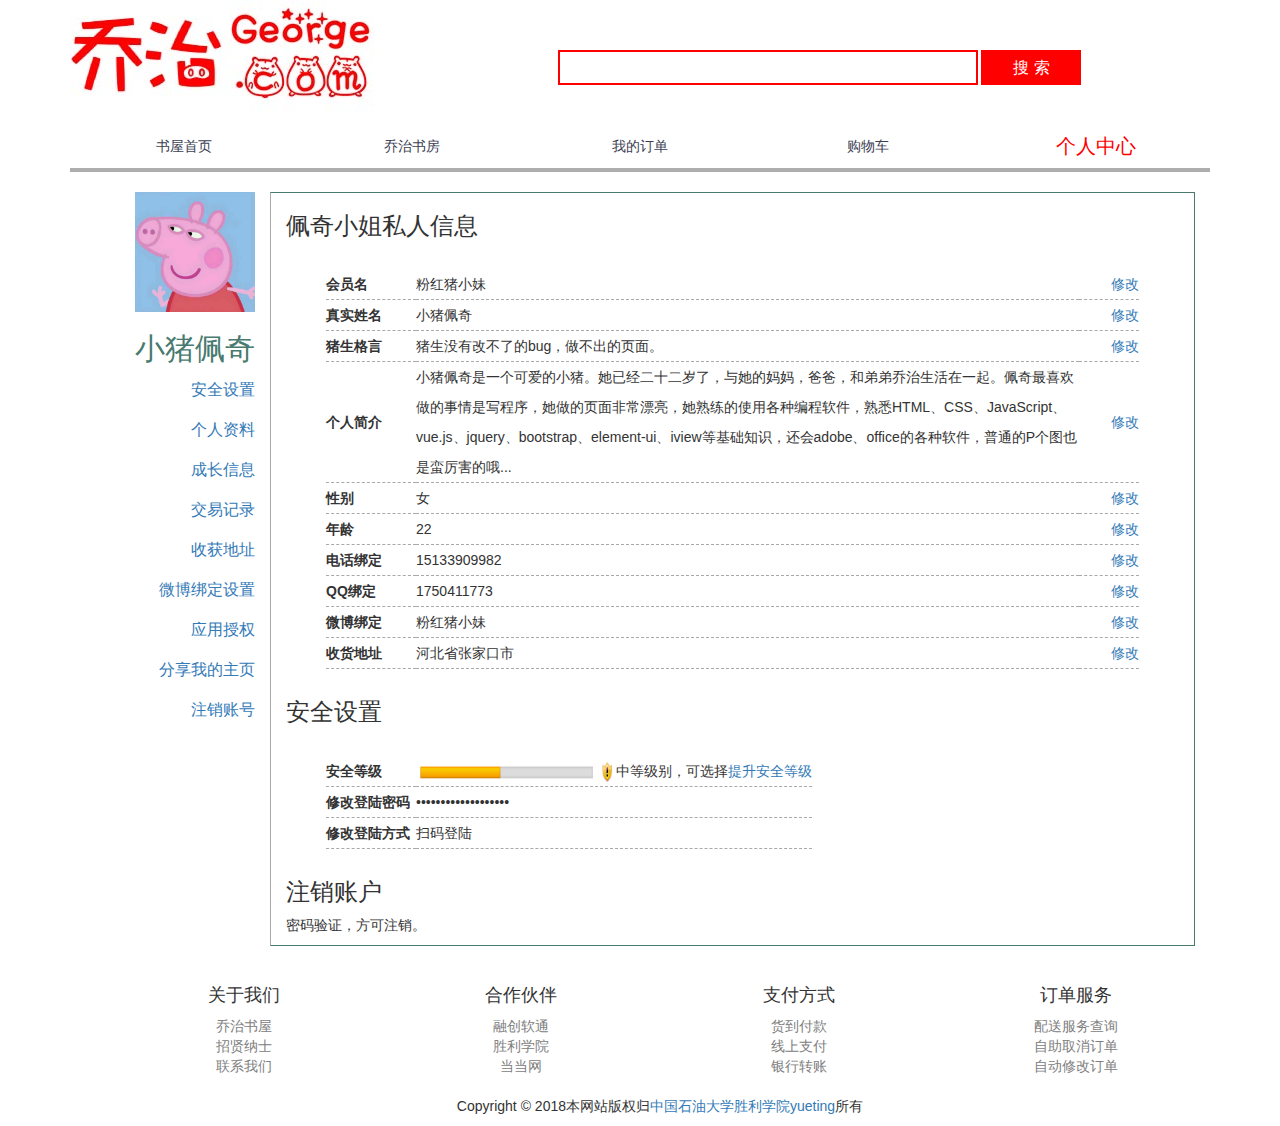
<file: person.html>
<!DOCTYPE html>
<html>
	<head>
		<meta charset="UTF-8">
		<title>个人中心</title>
		<link rel="stylesheet" href="css/bootstrap.min.css" media="screen"/>
		<link rel="stylesheet" href="css/George.css" />
		<script src="js/jquery.js"></script>
		<script src="js/bootstrap.js"></script>
		<script src="js/bootbox.min.js"></script>
		<meta name="viewport" content="width=device-width,initial-scale=1.0" />
		<style>
			.p_left{
				margin: 20px 0;
				text-align: right;
			}
			.p_left h2{
				color: #487A6F;
			}
			.p_left p{
				font-size: 16px;
				line-height: 30px;
			}
			.p_right{
				border: 1px solid #487A6F;
				border-left: 1px solid darkgray;
				margin: 20px 0px;
				text-align: left;
			}
			table{
				margin: 30px 40px;
			}
			table tr{
				border-bottom: 1px dashed darkgray;
				line-height: 30px;
			}
			table tr th{
				width: 90px;
			}
			.revise{
				width: 60px;
				text-align: right;
			}
			table td input{
				border: 0;
			}
		</style>
	</head>
	<body>
		<div class="container">
			<!--头部区域-->
			<div class="header row">
				<div class="col-md-5">
					<img src="img/logo.jpg"/>
				</div>
				<div class="col-md-7">
					<input class="text" type="text" />
					<input class="button" type="button" value="搜 索" />
				</div>
			</div>
			<!--导航区域-->
			<div class="nav row">
				<div class="col-md-12">
					<a href="index.html">书屋首页</a>
					<a href="library.html">乔治书房</a>
					<a href="goods.html">我的订单</a>					
					<a href="trolley.html">购物车</a>
					<a href="person.html" style="font-size: 20px;color: red;">个人中心</a>
				</div>
			</div>
			<div class="col-md-12">
				<div class="col-md-2 p_left">
					<img src="img/page.jpg" width="120px" height="120px"/>
					<h2>小猪佩奇</h2>
					<p><a href="#anchor">安全设置</a></p>
					<p><a href="">个人资料</a></p>
					<p><a href="">成长信息</a></p>
					<p><a href="">交易记录</a></p>
					<p><a href="">收获地址</a></p>
					<p><a href="">微博绑定设置</a></p>
					<p><a href="">应用授权</a></p>
					<p><a href="">分享我的主页</a></p>
					<p><a href="Login.html">注销账号</a></p>
				</div>
				<div class="col-md-10 p_right">
					<h3>佩奇小姐私人信息</h3>
					<table>
						<tr>
							<th>会员名</th>
							<td><input value="粉红猪小妹" /></td>
							<td class="revise"><a href="">修改</a></td>
						</tr>
						<tr>
							<th>真实姓名</th>
							<td><input value="小猪佩奇" /></td>
							<td class="revise"><a href="">修改</a></td>
						</tr>
						<tr>
							<th>猪生格言</th>
							<td>猪生没有改不了的bug，做不出的页面。</td>
							<td class="revise"><a href="">修改</a></td>
						</tr>
						<tr>
							<th>个人简介</th>
							<td>小猪佩奇是一个可爱的小猪。她已经二十二岁了，与她的妈妈，爸爸，和弟弟乔治生活在一起。佩奇最喜欢做的事情是写程序，她做的页面非常漂亮，她熟练的使用各种编程软件，熟悉HTML、CSS、JavaScript、vue.js、jquery、bootstrap、element-ui、iview等基础知识，还会adobe、office的各种软件，普通的P个图也是蛮厉害的哦...</td>
							<td class="revise"><a href="">修改</a></td>
						</tr>							
						<tr>
							<th>性别</th>
							<td><input value="女" /></td>
							<td class="revise"><a href="">修改</a></td>
						</tr>
						<tr>
							<th>年龄</th>
							<td><input value="22" /></td>
							<td class="revise"><a href="">修改</a></td>
						</tr>
						<tr>
							<th>电话绑定</th>
							<td><input value="15133909982" /></td>
							<td class="revise"><a href="">修改</a></td>
						</tr>
						<tr>
							<th>QQ绑定</th>
							<td><input value="1750411773" /></td>
							<td class="revise"><a href="">修改</a></td>
						</tr>
						<tr>
							<th>微博绑定</th>
							<td><input value="粉红猪小妹" /></td>
							<td class="revise"><a href="">修改</a></td>
						</tr>
						<tr>
							<th>收货地址</th>
							<td>河北省张家口市</td>
							<td class="revise"><a href="">修改</a></td>
						</tr>
					</table>
					<h3 id="anchor">安全设置</h3>
					<table>
						<tr>
							<th>安全等级</th>
							<td><img src="img/jindutiao.png" width="200px" height="24px">中等级别，可选择<a href="">提升安全等级</a></td>
						</tr>
						<tr>
							<th>修改登陆密码</th>
							<td><input type="password" value="*******************"></td>
						</tr>
						<tr>
							<th>修改登陆方式</th>
							<td>扫码登陆</td>
						</tr>
					</table>
					<h3 id="anchor">注销账户</h3>
					<p>密码验证，方可注销。</p>
				</div>
			</div>
			<div class="footer col-md-12">
				<div class="col-md-3 section">
					<h4>关于我们</h4>
					<ul class="list">
						<li><a href="index.html">乔治书屋</a></li>
						<li><a href="">招贤纳士</a></li>
						<li><a href="">联系我们</a></li>
					</ul>
				</div>
				<div class="col-md-3 section">
					<h4>合作伙伴</h4>
					<ul class="list">
						<li><a href="http://www.91isoft.com/">融创软通</a></li>
						<li><a href="http://www.slcupc.edu.cn/">胜利学院</a></li>
						<li><a href="http://www.dangdang.com/">当当网</a></li>
					</ul>
				</div>
				<div class="col-md-3 section">
					<h4>支付方式</h4>
					<ul class="list">
						<li><a href="">货到付款</a></li>
						<li><a href="">线上支付</a></li>
						<li><a href="">银行转账</a></li>
					</ul>
				</div>
				<div class="col-md-3 section">
					<h4>订单服务</h4>
					<ul class="list">
						<li><a href="">配送服务查询</a></li>
						<li><a href="">自助取消订单</a></li>
						<li><a href="">自动修改订单</a></li>
					</ul>
				</div>
				<div class="copyright">				
					Copyright © 2018本网站版权归<a href="">中国石油大学胜利学院yueting</a>所有				
			    </div>
			</div>
		</div>
	</body>
</html>
</file>
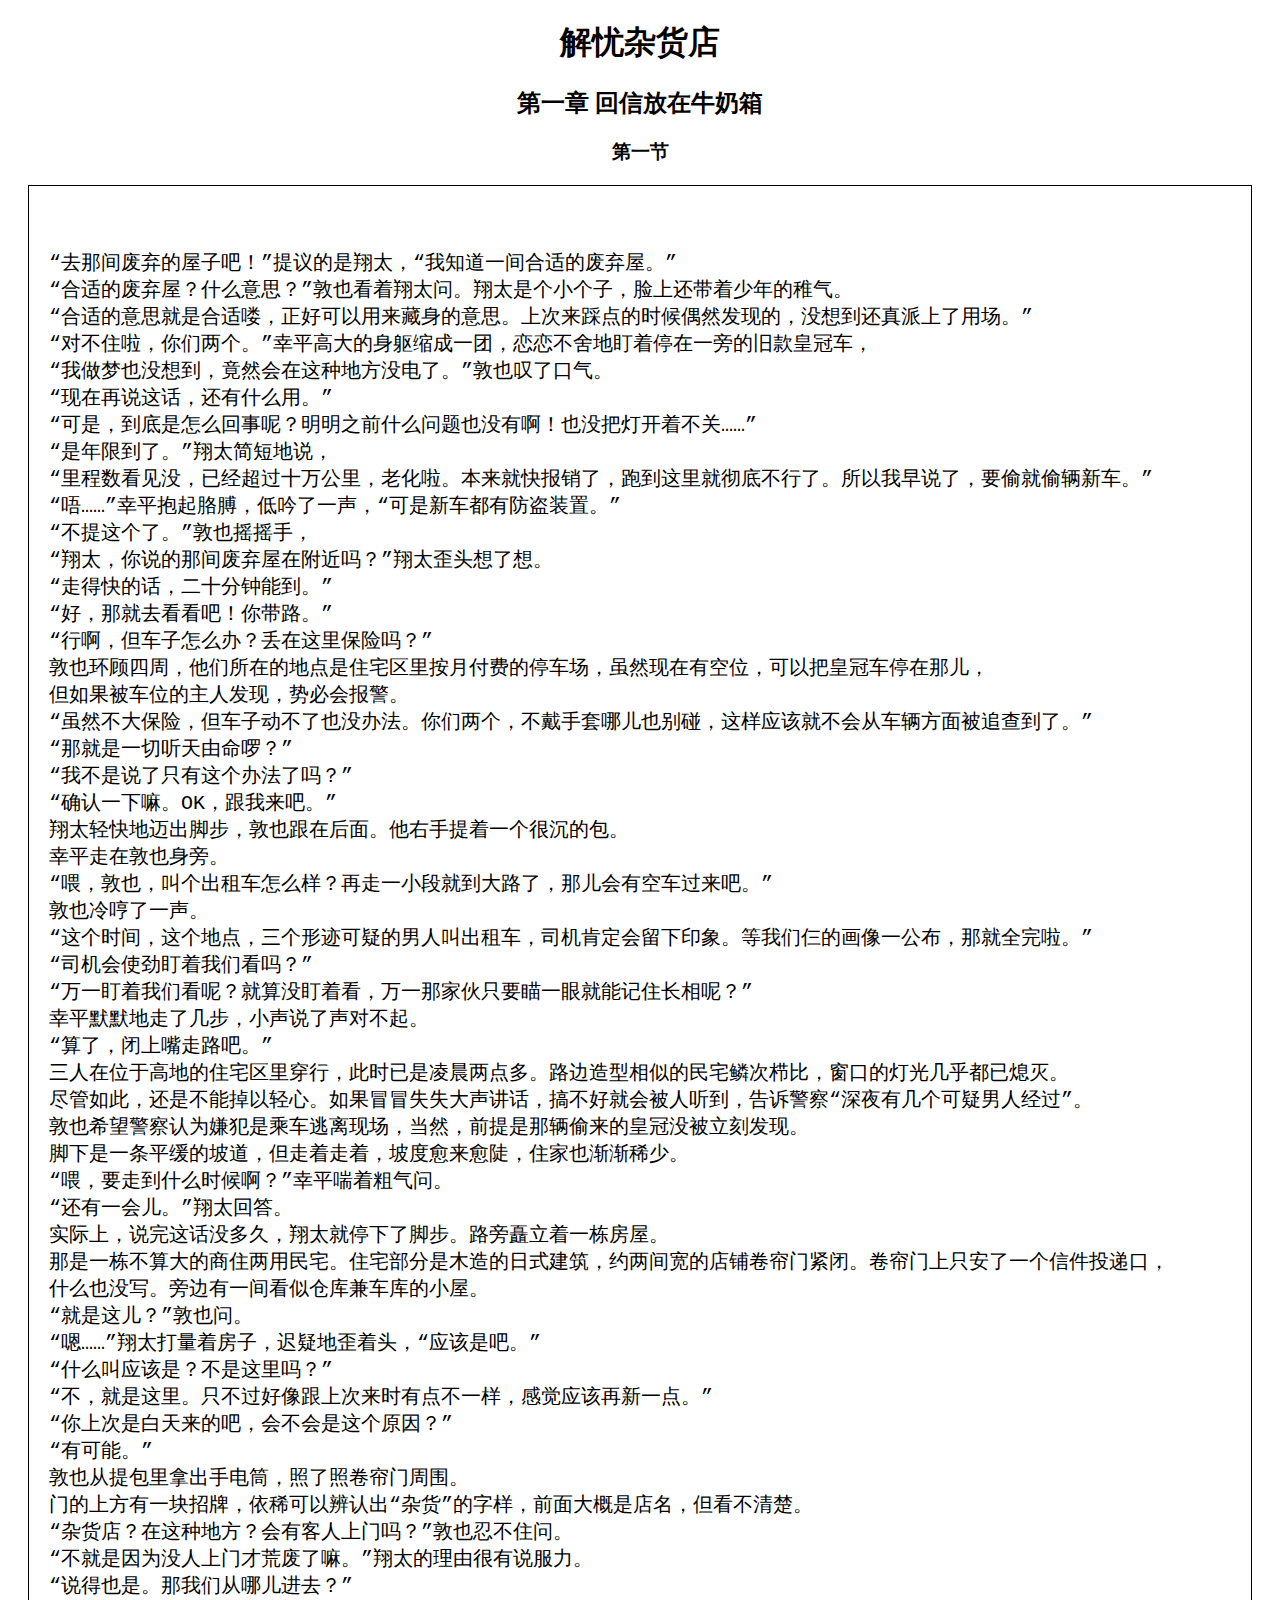
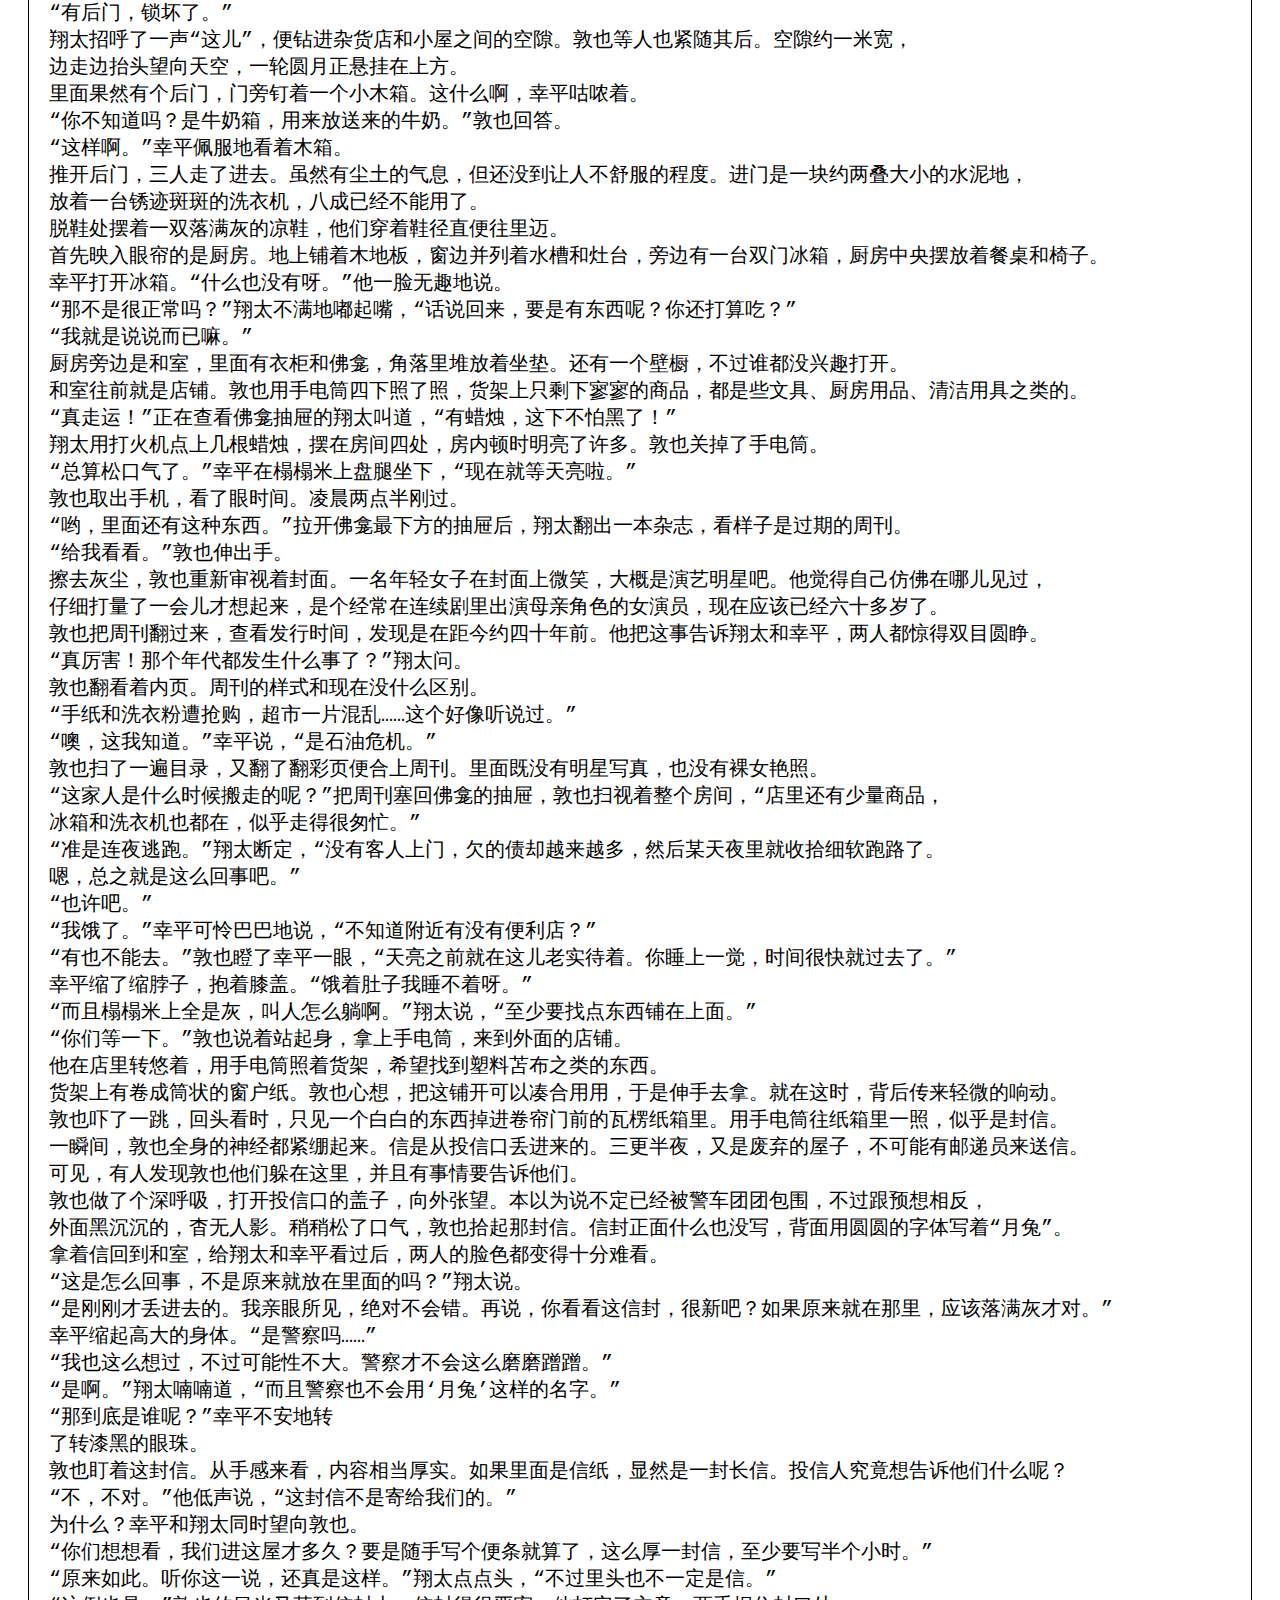
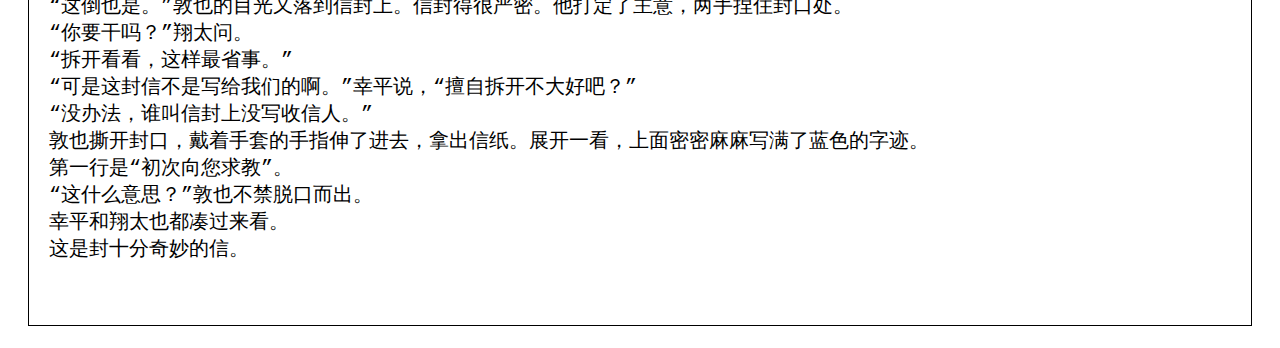
<file: reading.html>
<!DOCTYPE html>
<html>
	<head>
		<meta charset="UTF-8">
		<title></title>
		<style>
			h1,h2,h3{
				text-align: center;
			}
			pre{
				font-size: 20px;
				
			}
			div{
				margin: 20px;
				padding: 20px;
				border: 1px solid black;
			}
		</style>
	</head>
	<body>
		<article>
			<h1>解忧杂货店</h1>
			<h2>第一章 回信放在牛奶箱</h2>
			<h3>第一节</h3>
			<div>
           		<pre>   
“去那间废弃的屋子吧！”提议的是翔太，“我知道一间合适的废弃屋。”
“合适的废弃屋？什么意思？”敦也看着翔太问。翔太是个小个子，脸上还带着少年的稚气。
“合适的意思就是合适喽，正好可以用来藏身的意思。上次来踩点的时候偶然发现的，没想到还真派上了用场。” 
“对不住啦，你们两个。”幸平高大的身躯缩成一团，恋恋不舍地盯着停在一旁的旧款皇冠车，
“我做梦也没想到，竟然会在这种地方没电了。”敦也叹了口气。
“现在再说这话，还有什么用。”
“可是，到底是怎么回事呢？明明之前什么问题也没有啊！也没把灯开着不关……”
“是年限到了。”翔太简短地说，
“里程数看见没，已经超过十万公里，老化啦。本来就快报销了，跑到这里就彻底不行了。所以我早说了，要偷就偷辆新车。”
“唔……”幸平抱起胳膊，低吟了一声，“可是新车都有防盗装置。”
“不提这个了。”敦也摇摇手，
“翔太，你说的那间废弃屋在附近吗？”翔太歪头想了想。
“走得快的话，二十分钟能到。”
“好，那就去看看吧！你带路。”
“行啊，但车子怎么办？丢在这里保险吗？”
敦也环顾四周，他们所在的地点是住宅区里按月付费的停车场，虽然现在有空位，可以把皇冠车停在那儿，
但如果被车位的主人发现，势必会报警。
“虽然不大保险，但车子动不了也没办法。你们两个，不戴手套哪儿也别碰，这样应该就不会从车辆方面被追查到了。”
“那就是一切听天由命啰？”
“我不是说了只有这个办法了吗？”
“确认一下嘛。OK，跟我来吧。”
翔太轻快地迈出脚步，敦也跟在后面。他右手提着一个很沉的包。
幸平走在敦也身旁。
“喂，敦也，叫个出租车怎么样？再走一小段就到大路了，那儿会有空车过来吧。”
敦也冷哼了一声。
“这个时间，这个地点，三个形迹可疑的男人叫出租车，司机肯定会留下印象。等我们仨的画像一公布，那就全完啦。”
“司机会使劲盯着我们看吗？”
“万一盯着我们看呢？就算没盯着看，万一那家伙只要瞄一眼就能记住长相呢？”
幸平默默地走了几步，小声说了声对不起。
“算了，闭上嘴走路吧。”
三人在位于高地的住宅区里穿行，此时已是凌晨两点多。路边造型相似的民宅鳞次栉比，窗口的灯光几乎都已熄灭。
尽管如此，还是不能掉以轻心。如果冒冒失失大声讲话，搞不好就会被人听到，告诉警察“深夜有几个可疑男人经过”。
敦也希望警察认为嫌犯是乘车逃离现场，当然，前提是那辆偷来的皇冠没被立刻发现。
脚下是一条平缓的坡道，但走着走着，坡度愈来愈陡，住家也渐渐稀少。
“喂，要走到什么时候啊？”幸平喘着粗气问。
“还有一会儿。”翔太回答。
实际上，说完这话没多久，翔太就停下了脚步。路旁矗立着一栋房屋。
那是一栋不算大的商住两用民宅。住宅部分是木造的日式建筑，约两间宽的店铺卷帘门紧闭。卷帘门上只安了一个信件投递口，
什么也没写。旁边有一间看似仓库兼车库的小屋。
“就是这儿？”敦也问。
“嗯……”翔太打量着房子，迟疑地歪着头，“应该是吧。”
“什么叫应该是？不是这里吗？”
“不，就是这里。只不过好像跟上次来时有点不一样，感觉应该再新一点。”
“你上次是白天来的吧，会不会是这个原因？”
“有可能。”
敦也从提包里拿出手电筒，照了照卷帘门周围。
门的上方有一块招牌，依稀可以辨认出“杂货”的字样，前面大概是店名，但看不清楚。
“杂货店？在这种地方？会有客人上门吗？”敦也忍不住问。
“不就是因为没人上门才荒废了嘛。”翔太的理由很有说服力。
“说得也是。那我们从哪儿进去？”
“有后门，锁坏了。”
翔太招呼了一声“这儿”，便钻进杂货店和小屋之间的空隙。敦也等人也紧随其后。空隙约一米宽，
边走边抬头望向天空，一轮圆月正悬挂在上方。
里面果然有个后门，门旁钉着一个小木箱。这什么啊，幸平咕哝着。
“你不知道吗？是牛奶箱，用来放送来的牛奶。”敦也回答。
“这样啊。”幸平佩服地看着木箱。
推开后门，三人走了进去。虽然有尘土的气息，但还没到让人不舒服的程度。进门是一块约两叠大小的水泥地，
放着一台锈迹斑斑的洗衣机，八成已经不能用了。
脱鞋处摆着一双落满灰的凉鞋，他们穿着鞋径直便往里迈。
首先映入眼帘的是厨房。地上铺着木地板，窗边并列着水槽和灶台，旁边有一台双门冰箱，厨房中央摆放着餐桌和椅子。
幸平打开冰箱。“什么也没有呀。”他一脸无趣地说。
“那不是很正常吗？”翔太不满地嘟起嘴，“话说回来，要是有东西呢？你还打算吃？”
“我就是说说而已嘛。”
厨房旁边是和室，里面有衣柜和佛龛，角落里堆放着坐垫。还有一个壁橱，不过谁都没兴趣打开。
和室往前就是店铺。敦也用手电筒四下照了照，货架上只剩下寥寥的商品，都是些文具、厨房用品、清洁用具之类的。
“真走运！”正在查看佛龛抽屉的翔太叫道，“有蜡烛，这下不怕黑了！”
翔太用打火机点上几根蜡烛，摆在房间四处，房内顿时明亮了许多。敦也关掉了手电筒。
“总算松口气了。”幸平在榻榻米上盘腿坐下，“现在就等天亮啦。”
敦也取出手机，看了眼时间。凌晨两点半刚过。
“哟，里面还有这种东西。”拉开佛龛最下方的抽屉后，翔太翻出一本杂志，看样子是过期的周刊。
“给我看看。”敦也伸出手。
擦去灰尘，敦也重新审视着封面。一名年轻女子在封面上微笑，大概是演艺明星吧。他觉得自己仿佛在哪儿见过，
仔细打量了一会儿才想起来，是个经常在连续剧里出演母亲角色的女演员，现在应该已经六十多岁了。
敦也把周刊翻过来，查看发行时间，发现是在距今约四十年前。他把这事告诉翔太和幸平，两人都惊得双目圆睁。
“真厉害！那个年代都发生什么事了？”翔太问。
敦也翻看着内页。周刊的样式和现在没什么区别。
“手纸和洗衣粉遭抢购，超市一片混乱……这个好像听说过。”
“噢，这我知道。”幸平说，“是石油危机。”
敦也扫了一遍目录，又翻了翻彩页便合上周刊。里面既没有明星写真，也没有裸女艳照。
“这家人是什么时候搬走的呢？”把周刊塞回佛龛的抽屉，敦也扫视着整个房间，“店里还有少量商品，
冰箱和洗衣机也都在，似乎走得很匆忙。”
“准是连夜逃跑。”翔太断定，“没有客人上门，欠的债却越来越多，然后某天夜里就收拾细软跑路了。
嗯，总之就是这么回事吧。”
“也许吧。”
“我饿了。”幸平可怜巴巴地说，“不知道附近有没有便利店？”
“有也不能去。”敦也瞪了幸平一眼，“天亮之前就在这儿老实待着。你睡上一觉，时间很快就过去了。”
幸平缩了缩脖子，抱着膝盖。“饿着肚子我睡不着呀。”
“而且榻榻米上全是灰，叫人怎么躺啊。”翔太说，“至少要找点东西铺在上面。”
“你们等一下。”敦也说着站起身，拿上手电筒，来到外面的店铺。
他在店里转悠着，用手电筒照着货架，希望找到塑料苫布之类的东西。
货架上有卷成筒状的窗户纸。敦也心想，把这铺开可以凑合用用，于是伸手去拿。就在这时，背后传来轻微的响动。
敦也吓了一跳，回头看时，只见一个白白的东西掉进卷帘门前的瓦楞纸箱里。用手电筒往纸箱里一照，似乎是封信。
一瞬间，敦也全身的神经都紧绷起来。信是从投信口丢进来的。三更半夜，又是废弃的屋子，不可能有邮递员来送信。
可见，有人发现敦也他们躲在这里，并且有事情要告诉他们。
敦也做了个深呼吸，打开投信口的盖子，向外张望。本以为说不定已经被警车团团包围，不过跟预想相反，
外面黑沉沉的，杳无人影。稍稍松了口气，敦也拾起那封信。信封正面什么也没写，背面用圆圆的字体写着“月兔”。
拿着信回到和室，给翔太和幸平看过后，两人的脸色都变得十分难看。
“这是怎么回事，不是原来就放在里面的吗？”翔太说。
“是刚刚才丢进去的。我亲眼所见，绝对不会错。再说，你看看这信封，很新吧？如果原来就在那里，应该落满灰才对。”
幸平缩起高大的身体。“是警察吗……”
“我也这么想过，不过可能性不大。警察才不会这么磨磨蹭蹭。”
“是啊。”翔太喃喃道，“而且警察也不会用‘月兔’这样的名字。”
“那到底是谁呢？”幸平不安地转
了转漆黑的眼珠。
敦也盯着这封信。从手感来看，内容相当厚实。如果里面是信纸，显然是一封长信。投信人究竟想告诉他们什么呢？
“不，不对。”他低声说，“这封信不是寄给我们的。”
为什么？幸平和翔太同时望向敦也。
“你们想想看，我们进这屋才多久？要是随手写个便条就算了，这么厚一封信，至少要写半个小时。”
“原来如此。听你这一说，还真是这样。”翔太点点头，“不过里头也不一定是信。”
“这倒也是。”敦也的目光又落到信封上。信封得很严密。他打定了主意，两手捏住封口处。
“你要干吗？”翔太问。
“拆开看看，这样最省事。”
“可是这封信不是写给我们的啊。”幸平说，“擅自拆开不大好吧？”
“没办法，谁叫信封上没写收信人。”
敦也撕开封口，戴着手套的手指伸了进去，拿出信纸。展开一看，上面密密麻麻写满了蓝色的字迹。
第一行是“初次向您求教”。
“这什么意思？”敦也不禁脱口而出。
幸平和翔太也都凑过来看。
这是封十分奇妙的信。
				</pre>
			</div>
		</article>
	</body>
</html>
</file>
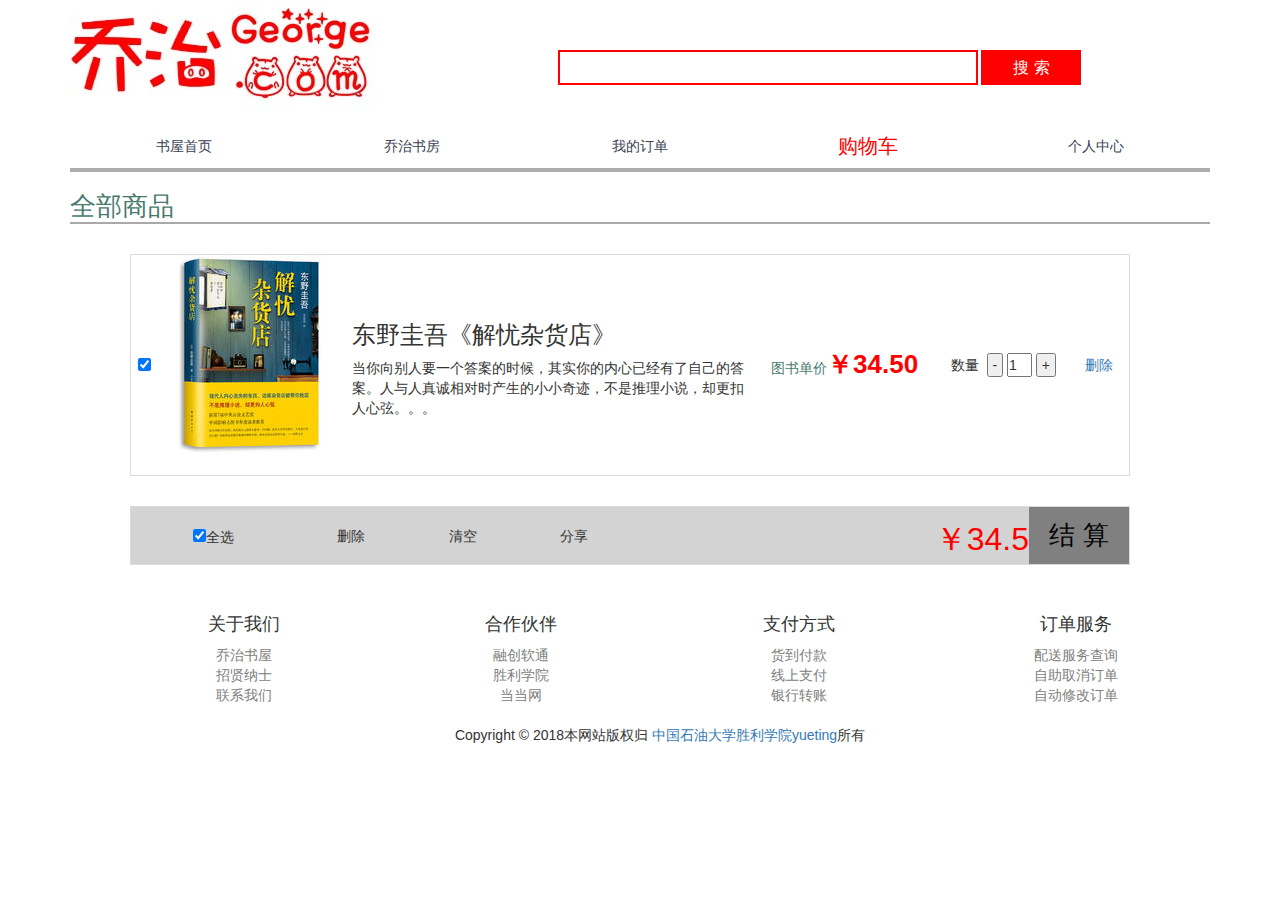
<file: trolley.html>
<!DOCTYPE html>
<html>

	<head>
		<meta charset="UTF-8">
		<title>乔治购物车</title>
		<link rel="stylesheet" href="css/bootstrap.min.css" media="screen" />
		<link rel="stylesheet" href="css/George.css" />
		<script src="js/jquery.js"></script>
		<script src="js/bootstrap.js"></script>
		<script src="js/bootbox.min.js"></script>
		<meta name="viewport" content="width=device-width,initial-scale=1.0" />
		<style>
			h2 {
				font-family: "华文行楷";
				font-size: 26px;
				line-height: 30px;
				color: #487A6F;
				border-bottom: 2px solid darkgray;
			}
			
			table {
				width: 1000px;
				border: 1px solid gainsboro;
				vertical-align: middle;
				margin: 30px 60px;
			}
			
			.sum {
				height: 50px;
				background-color: lightgray;
			}
			
			.sum button {
				height: 57px;
				width: 100px;
				background-color: gray;
				border: 0;
				font-size: 26px;
				color: black;
			}
			
			.sum button:hover {
				height: 57px;
				width: 100px;
				background-color: red;
				border: 0;
				color: white
			}
			
			table td {
				text-align: center;
				vertical-align: middle;
			}
		</style>
	</head>

	<body>
		<div class="container">
			<!--头部区域-->
			<div class="header row">
				<div class="col-md-5">
					<img src="img/logo.jpg" />
				</div>
				<div class="col-md-7">
					<input class="text" type="text" />
					<input class="button" type="button" value="搜 索" />
				</div>
			</div>
			<!--导航区域-->
			<div class="nav row">
				<div class="col-md-12">
					<a href="index.html">书屋首页</a>
					<a href="library.html">乔治书房</a>
					<a href="goods.html">我的订单</a>
					<a href="trolley.html" style="font-size: 20px;color: red;">购物车</a>
					<a href="person.html">个人中心</a>
				</div>
			</div>
			<div>
				<h2>全部商品</h2>
				<table class="book1">
					<tr>
						<td>&nbsp;</td>
						<td><input type="checkbox" checked="checked"/></td>
						<td width="20%">
							<img src="img/解忧杂货店.jpg">&nbsp;&nbsp;&nbsp;
						</td>
						<td style="width: 40%;text-align: left;">
							<h3>东野圭吾《解忧杂货店》</h3>
							<p>当你向别人要一个答案的时候，其实你的内心已经有了自己的答案。人与人真诚相对时产生的小小奇迹，不是推理小说，却更扣人心弦。。。</p>
						</td>
						<td><span style="color: #487A6F;">图书单价</span><b style="color: red;font-size: 26px;">￥34.50</b></td>
						<td>
							数量&nbsp;
							<input class="min" type="button" value=" - ">
							<input class="box" type="text" value="1" style="width: 25px;" />
							<input id="add" class="add" type="button" value=" + ">
							<script>
								$(".add").click(function() {
									$(this).prev().val(parseInt($(this).prev().val()) + 1);
									$('#price').text('');
									$('#price').text('￥' + $(".box").val() * 34.5);
								});

								$(".min").click(function() {
									$(this).next().val(parseInt($(this).next().val()) - 1);
									$('#price').text('');
									$('#price').text('￥' + $(".box").val() * 34.5);
								});
								
								$("input").blur(function(){
								    $("#price").text('￥' + $(".box").val() * 34.5);
								});
							</script>
						</td>
						<td width="6%">
							<a href="">删除</a>
						</td>
					</tr>
				</table>
				<table class="sum">
					<tr>
						<td><input type="checkbox" checked="checked"/>全选</td>
						<td>删除</td>
						<td>清空</td>
						<td>分享</td>
						<td style="text-align: right;" width="50%"><span id="price" style="color: red;font-size: 32px;vertical-align: middle;">￥34.5</span><button onclick="openme()">结  算</button></td>
					</tr>
				</table>
			</div>
			<div class="footer col-md-12">
				<div class="col-md-3 section">
					<h4>关于我们</h4>
					<ul class="list">
						<li>
							<a href="index.html">乔治书屋</a>
						</li>
						<li>
							<a href="">招贤纳士</a>
						</li>
						<li>
							<a href="">联系我们</a>
						</li>
					</ul>
				</div>
				<div class="col-md-3 section">
					<h4>合作伙伴</h4>
					<ul class="list">
						<li>
							<a href="http://www.91isoft.com/">融创软通</a>
						</li>
						<li>
							<a href="http://www.slcupc.edu.cn/">胜利学院</a>
						</li>
						<li>
							<a href="http://www.dangdang.com/">当当网</a>
						</li>
					</ul>
				</div>
				<div class="col-md-3 section">
					<h4>支付方式</h4>
					<ul class="list">
						<li>
							<a href="">货到付款</a>
						</li>
						<li>
							<a href="">线上支付</a>
						</li>
						<li>
							<a href="">银行转账</a>
						</li>
					</ul>
				</div>
				<div class="col-md-3 section">
					<h4>订单服务</h4>
					<ul class="list">
						<li>
							<a href="">配送服务查询</a>
						</li>
						<li>
							<a href="">自助取消订单</a>
						</li>
						<li>
							<a href="">自动修改订单</a>
						</li>
					</ul>
				</div>
				<div class="copyright">
					Copyright © 2018本网站版权归
					<a href="">中国石油大学胜利学院yueting</a>所有
				</div>
			</div>
		</div>
		<div id="payma">
			<p>请扫下面的二维码付款</p>
			<img src="img/ma.jpg" /><br /><br />
			<p>付款成功，即将跳转到
				<a onclick="javascript:window.location.href='goods.html'">我的订单</a>...</p>
		</div>
		<script>
			function openme() {
				document.getElementById('payma').style.display = 'block';
			}
		</script>
	</body>

</html>
</file>
<file: css/George.css>
*{
	margin: 0;
	padding: 0;
}

/*头部区域*/
.text{
	margin-top: 50px;
	margin-right: 0;
	width: 420px;
	height: 35px;
	border: 2px solid red;
	
}
.button{
	margin-top: 50px;
	margin-left: 0;
	width: 100px;
	height: 35px;
	background-color: red;
	color: white;
	border: 0;
	font-size: 16px;
}
/*导航栏a标签设置*/
.nav a {
	display: block;
	width: 20%;
	height: 52px;
	line-height: 52px;
	float: left;
	border-bottom: 4px solid #adadad;
	text-align: center;
	text-decoration: none;
	color: #3B4053;
}

.nav a:hover {
	border-bottom: 4px solid #FF0000;
	color: #FF0000;
}


/*左侧导航*/
#aside {
	background: #FFFFFF;
	width: 240px;
}

.left h2 {
	color: #FFFFFF;
	width: 240px;
	background: #487A6F;
	font-size: 20px;
	line-height: 50px;
	text-align: center;
	vertical-align: middle;
	border-top-left-radius: 10px;
	border-top-right-radius: 10px;
	margin-bottom:0 ;
}

#menu {
	margin-top: 0;
	width: 240px;
	background: #FFFFFF;
	text-align: center;
	font-size: 16px;
}

#menu li {
	width: 240px;
	float: left;
	display: block;
	text-align: center;
	line-height: 40px;
	background: #FFFFFF;
	position: relative;
	border-left:1px solid #487A6F;
	border-right:1px solid #487A6F;
	border-bottom:1px dotted #487A6F;
	height: 40px;	
}

.submenu dt {
	font-weight: bold;
	color: #487A6F;
	text-align: left;
}

.submenu dd {
	padding-left: 30px;
	padding-right: 20px;
}

.submenu dd span {
	float: left; 
	border-right: 1px solid #CCCCCC;
	line-height: 16px;
}

#menu li:hover {
	border-right: none;
}

#menu li a {
	color: #487A6F;
}

#menu li dd a {
	font-size: 12px;
	color: gray;
	line-height: 16px;
}

#menu li:hover dd a {
	font-size: 12px;
	color: gray;
	line-height: 16px;
}

#menu li:hover div a:hover {
	color: orange;
}

#menu li:hover .tankuang {
	left: 240px;
	top: 0;
}

.tankuang {
	float: left;
	position: absolute;
	left: -999em;
	text-align: left;
	border-left: 2px solid #487A6F;
	border-top: 2px solid #487A6F;
	border-right: 2px solid #487A6F;
	border-bottom: 2px solid #487A6F;
	width: 500px;
	background: #FFFFFF;
	padding: 5px 0 5px;
	z-index: 190;
}

/*清楚容器浮动*/
.clear {
	clear: both;
	visibility: hidden;
	width: 0;
	height: 0;
	font-size: 0;
	line-height: 0;
}


/*中间轮播视频广告*/


/*右侧热销榜*/
.right{
	
}
.new{
	
}
.tianqi{
	height: 50px;
}
.new h3{
	color: red;
	font-size: 20px;
	line-height: 50px;
	text-align: center;
	vertical-align: middle;
	border-bottom: 1px solid #F5F5F5;
}
.new li{
	text-align: left;
	font-size: 16px;
	color: #487A6F;
	height: 35px;
	list-style-type: none;
}
.new li a{
	text-decoration: none;
	color: #487A6F;
}
.new li a:hover{
	color: red;
}
.new li .red{
	color: red;
}
.new p{
	text-align: right;
}
/*商品展示区*/
.title{
	margin-top: 10px;
	margin-bottom: 15px;
	text-align: left;
	font-size: 20px;
	color: #487A6F;
	line-height: 50px;
	border-bottom: 2px solid #487A6F;
}

.shop{
	text-align: center;
}
.shop img{
	width: 180px;
	height: 180px;
}
.book{
	text-align: center;
	margin-bottom: 20px;
	margin-top: 20px;
}
.book b{
	color: red;
}
.book s{
	color: gray;
}
.book span{
	text-decoration: none;
	font-size: 16px;
	color: #487A6F;
}
.book img:hover{
	opacity: 0.7;
}
.book a:hover span{
	text-decoration: none;
	color: orange;
}
.title em{
	font-size: 26px;
	font-family: "微软雅黑";
	color: red;
}

/*底部区域*/
.footer{
	text-align: center;
	text-decoration: none;
	margin-left: 20px;
	margin-right: 20px;
}
.section{
	margin-top: 10px;
	margin-bottom: 10px;
}
.footer li{
	list-style-type: none;
}
.footer li a{
	color: grey;
}
.footer li a:hover{
	color: red;
}
.copyright{
	margin-top: 40px;
	margin-bottom: 10px;
}

/*book页面*/
.b_section p a{
	color: gray;
	line-height: 50px;
	font-size: 16px;
}
.b_section p span a{
	font-size: 20px;
	color: #487A6F;
}
.b_section p a:hover{
	color: red;
}

#payma{
	display: none;
	position: absolute;
	margin-top: 20px;
	height: 100%;
	width: 100%;
	z-index: 1001;
	left: 0px;
	top: 0px;
	background-color: rgba(0,0,0,.7);
	text-align: center;
}
#payma img{
	width: 400px;
	height: 400px;
}
#payma p{
	color: white;
	font-weight: 400;
	font-size: 24px;
}
</file>
